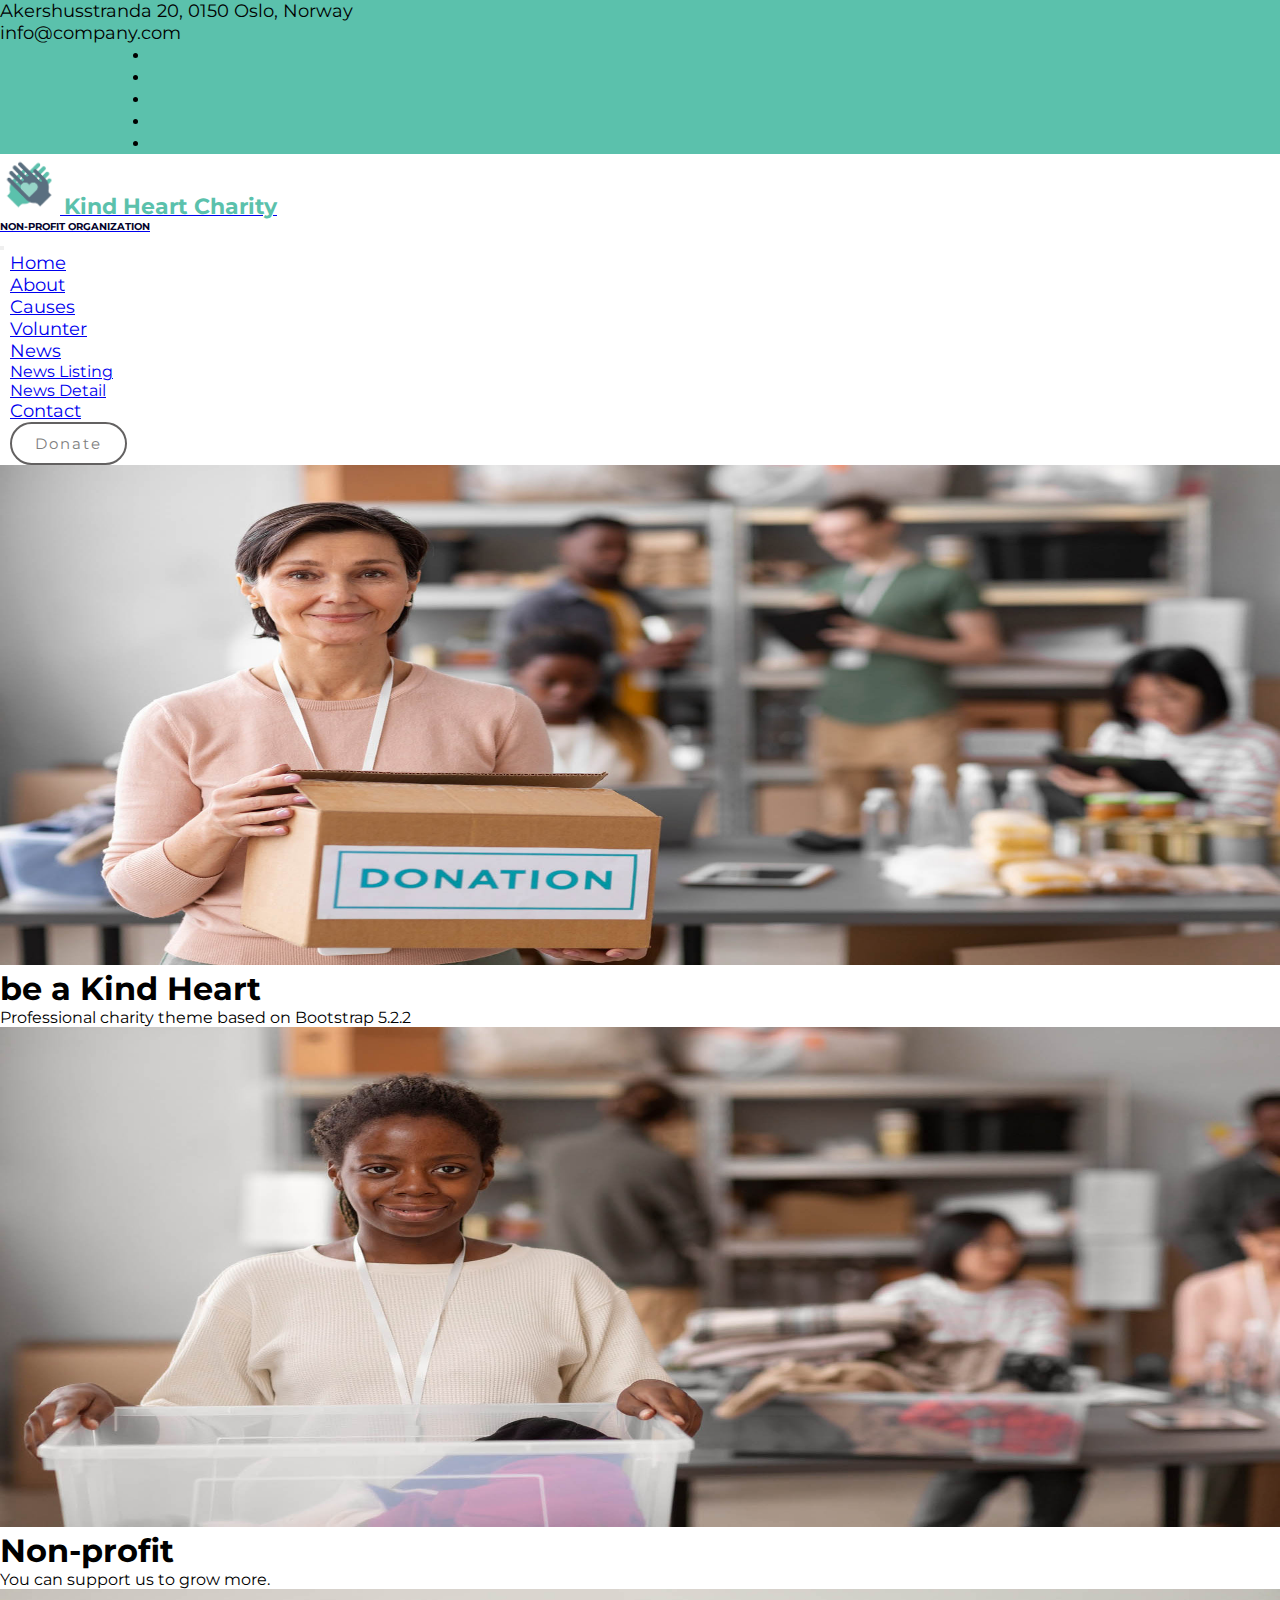
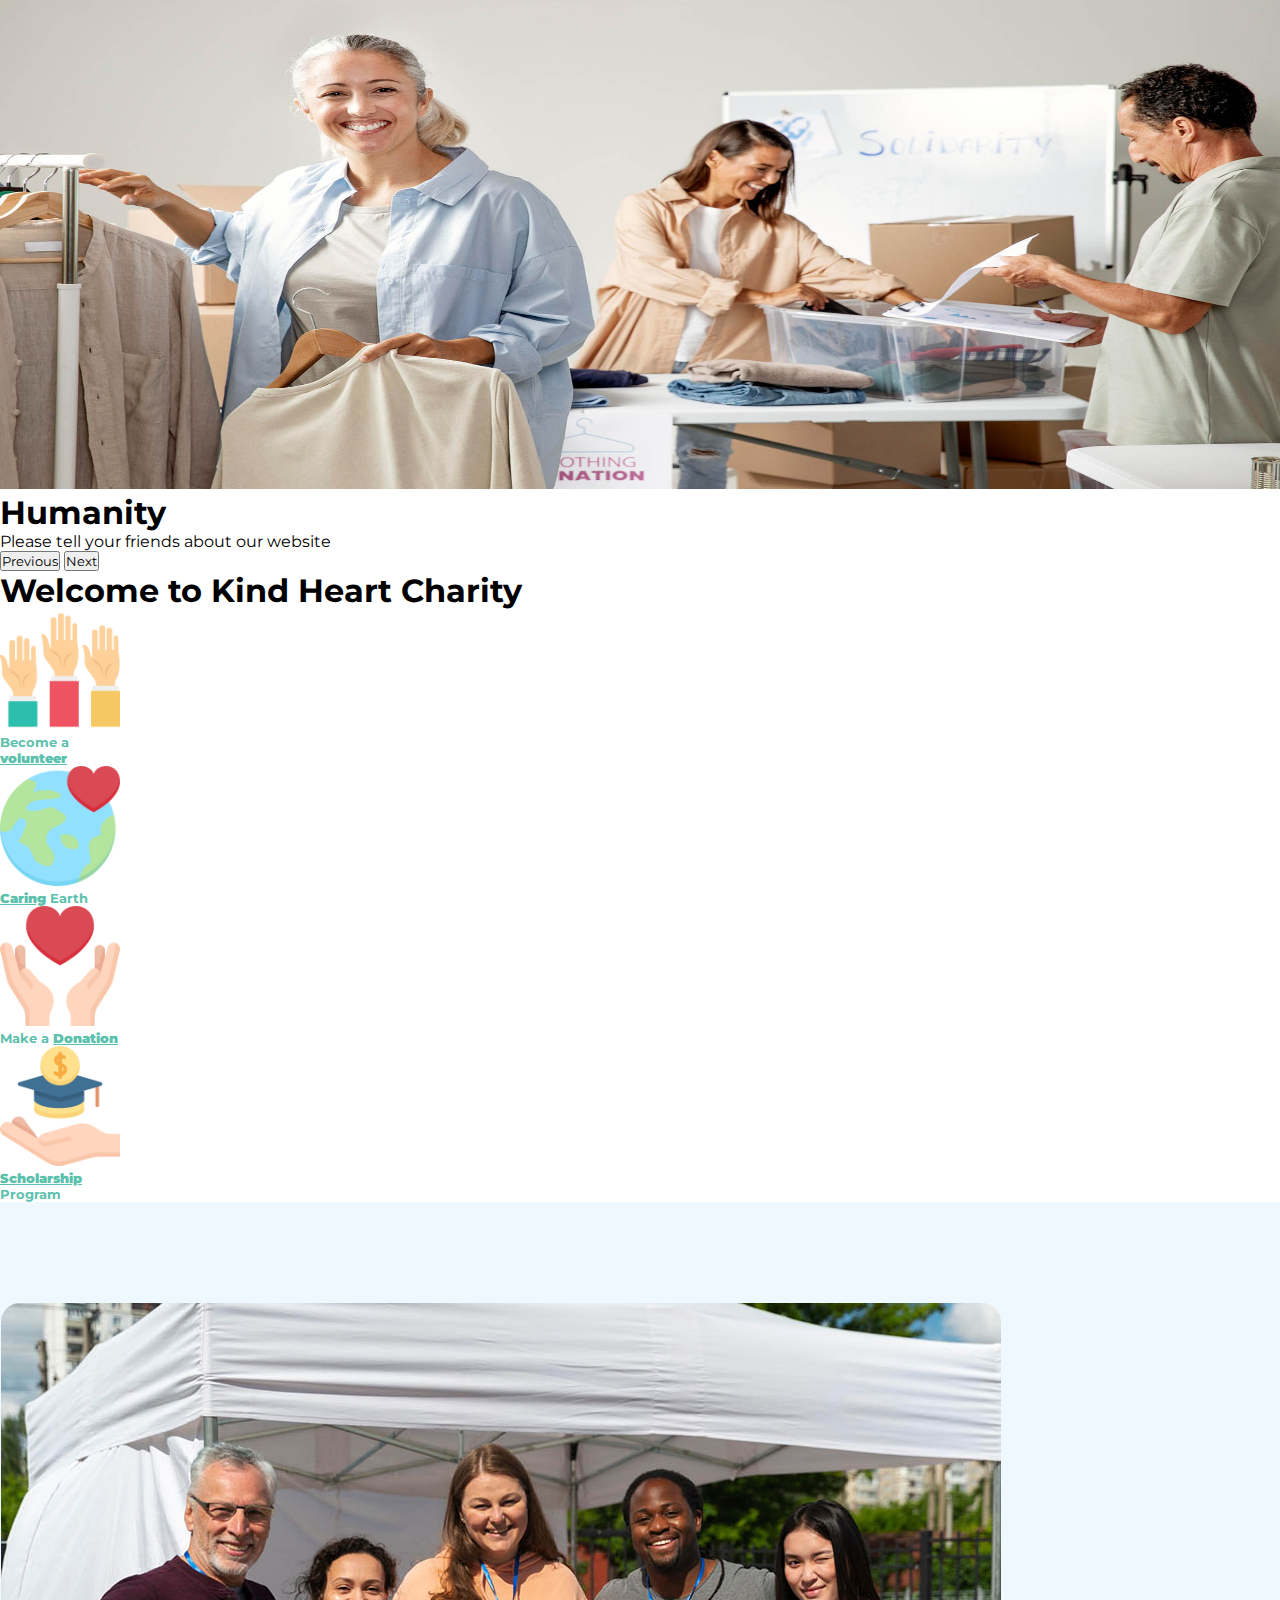
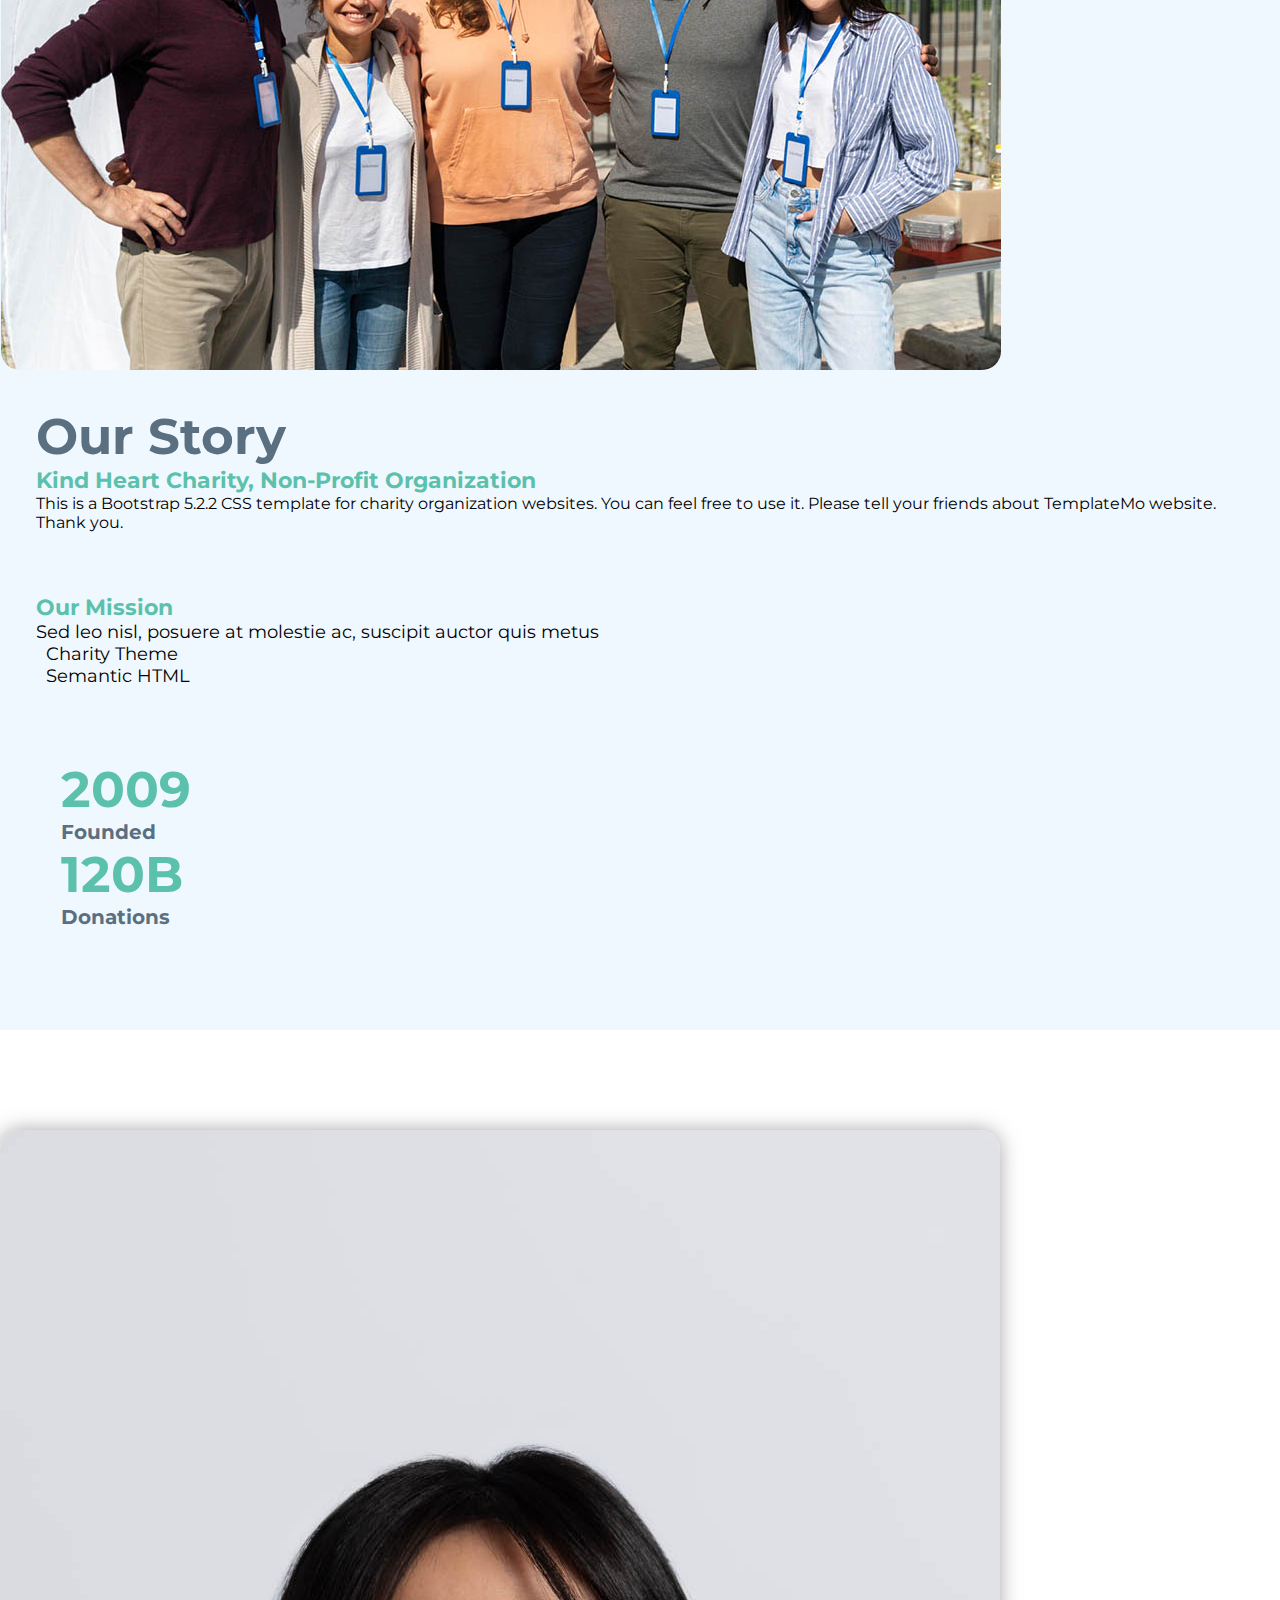
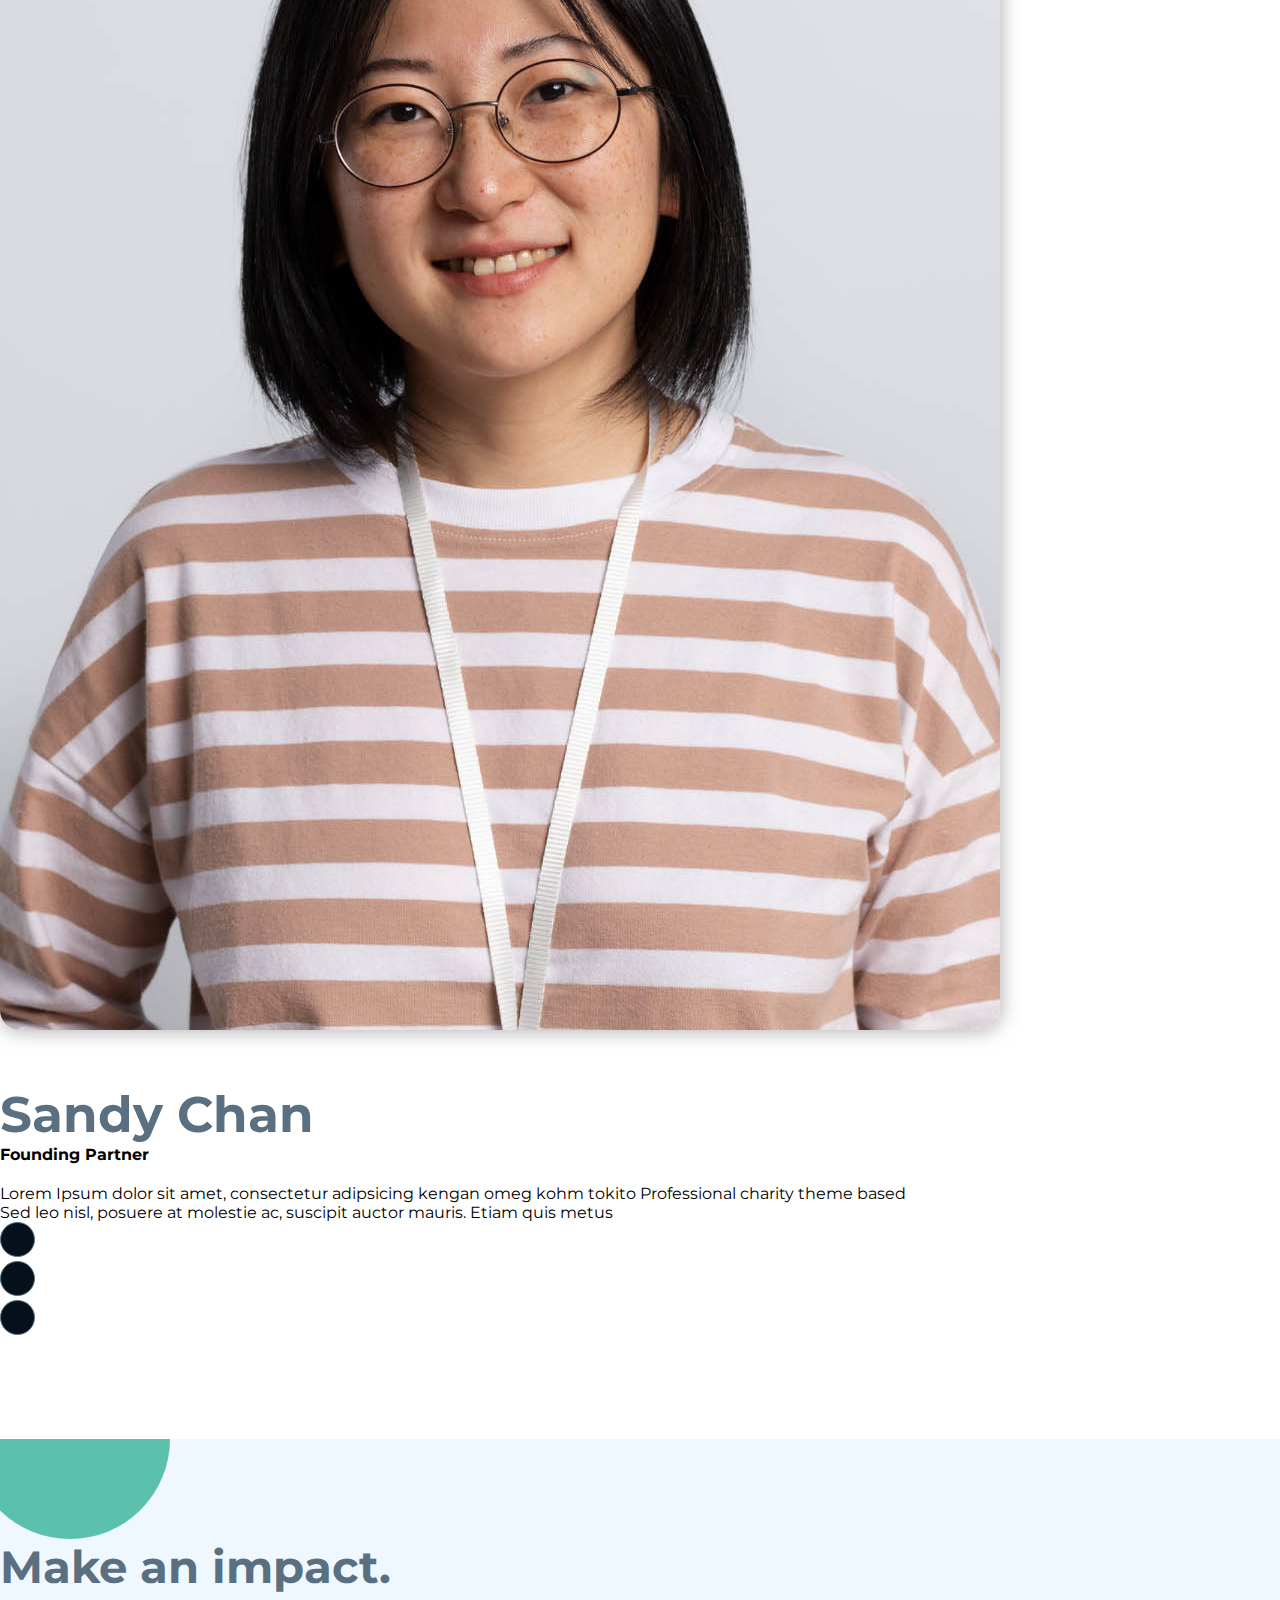
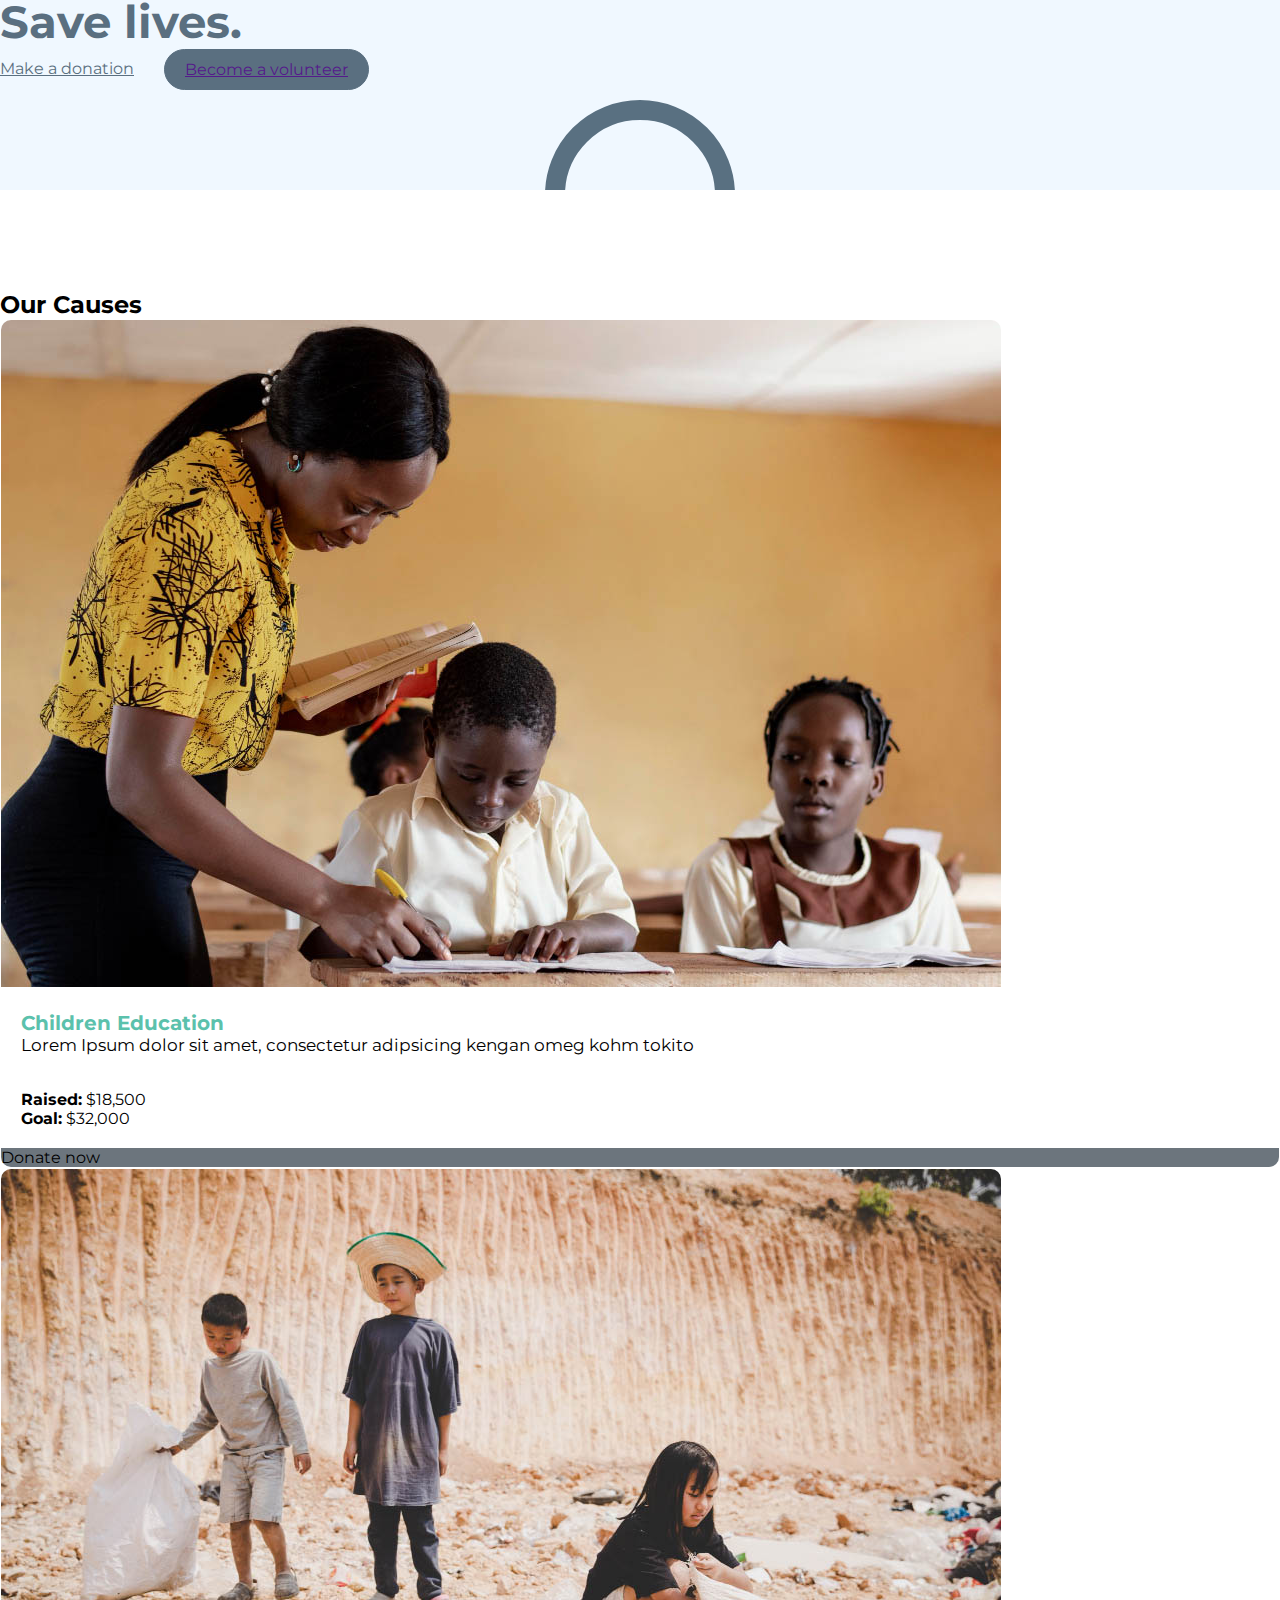
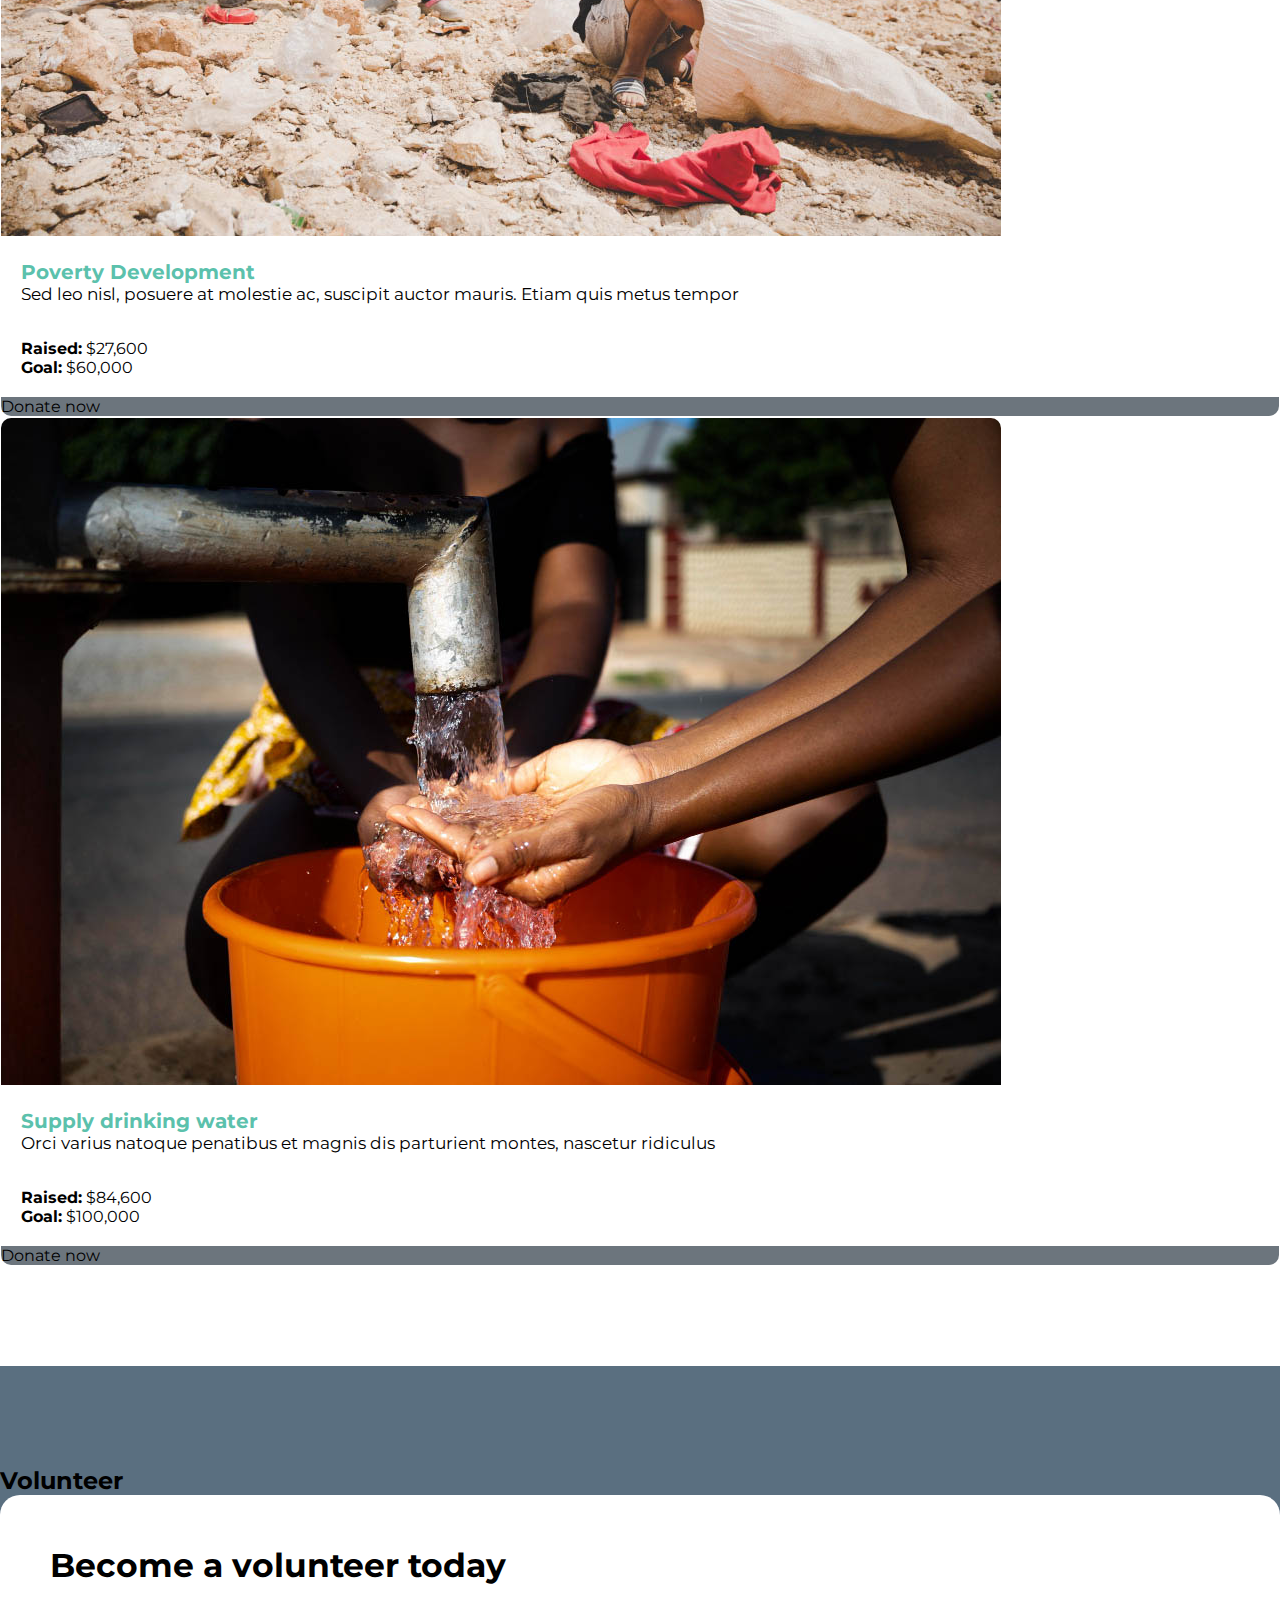
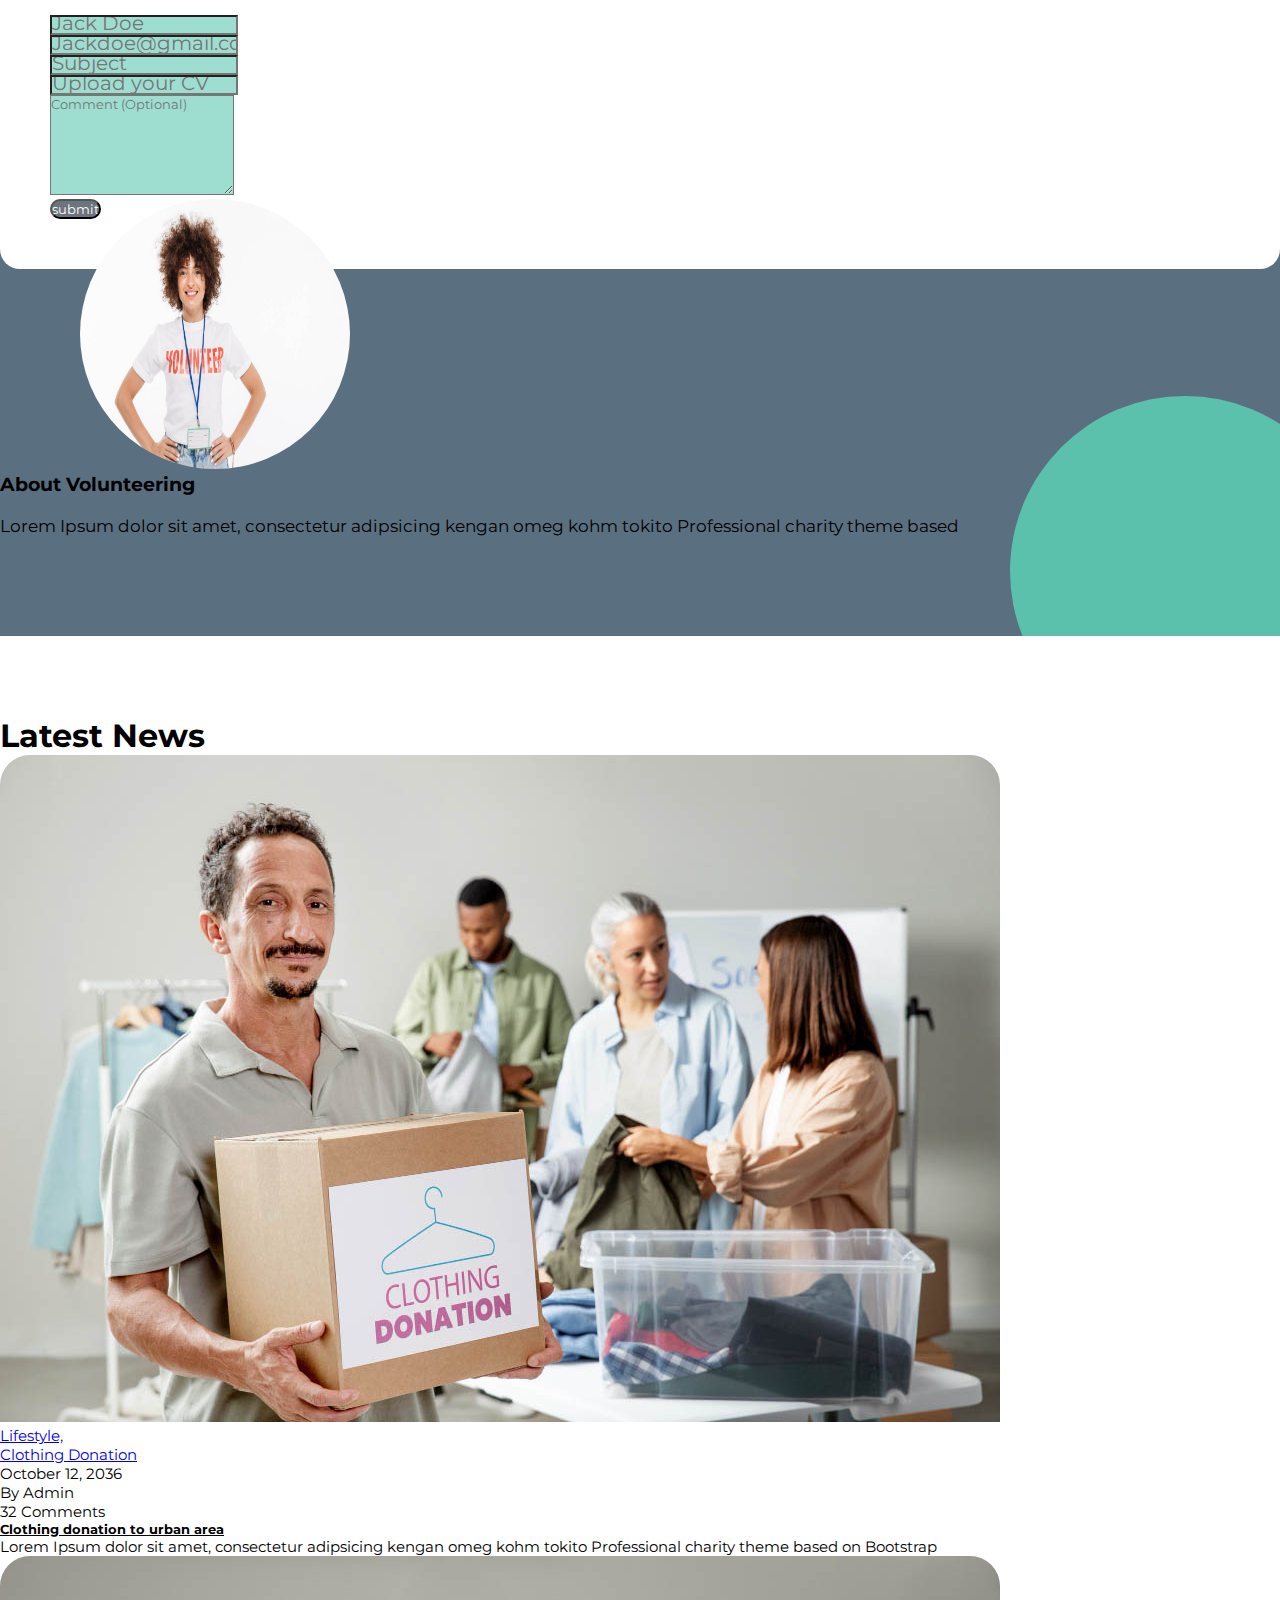
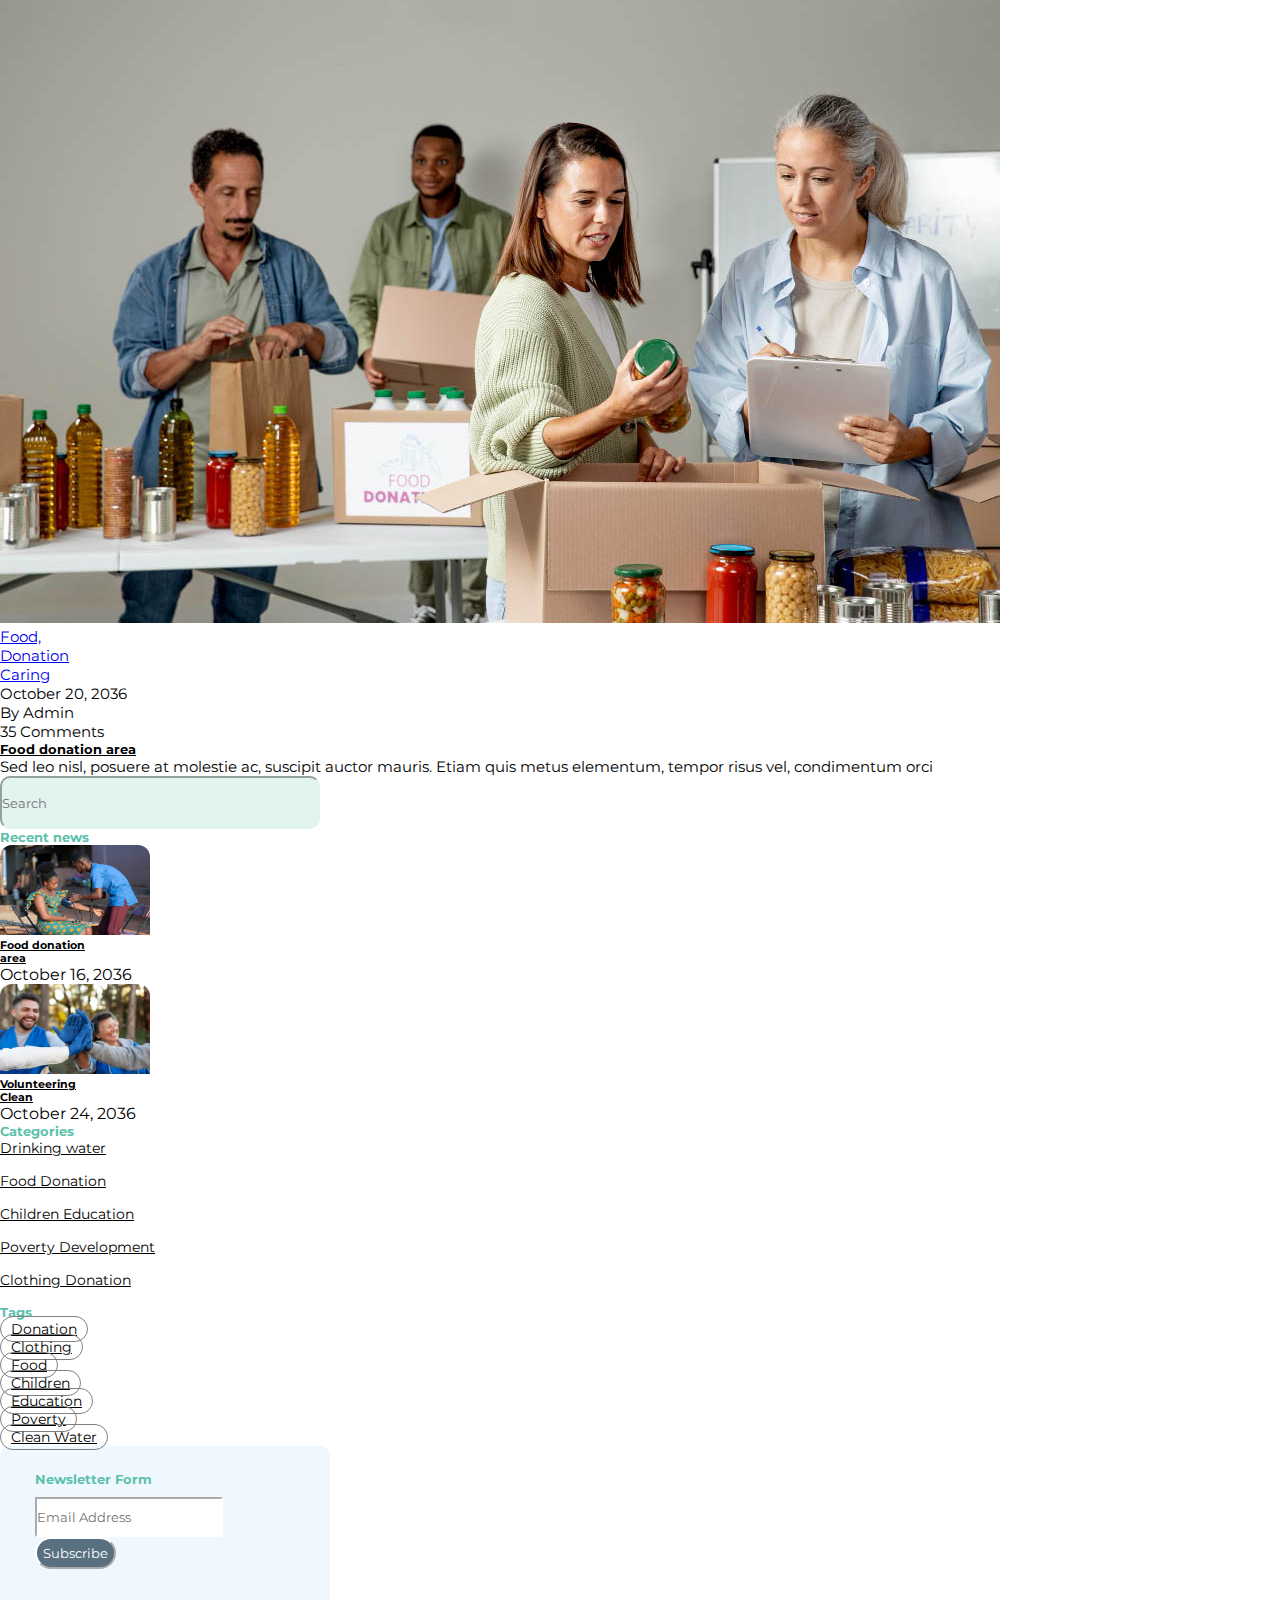
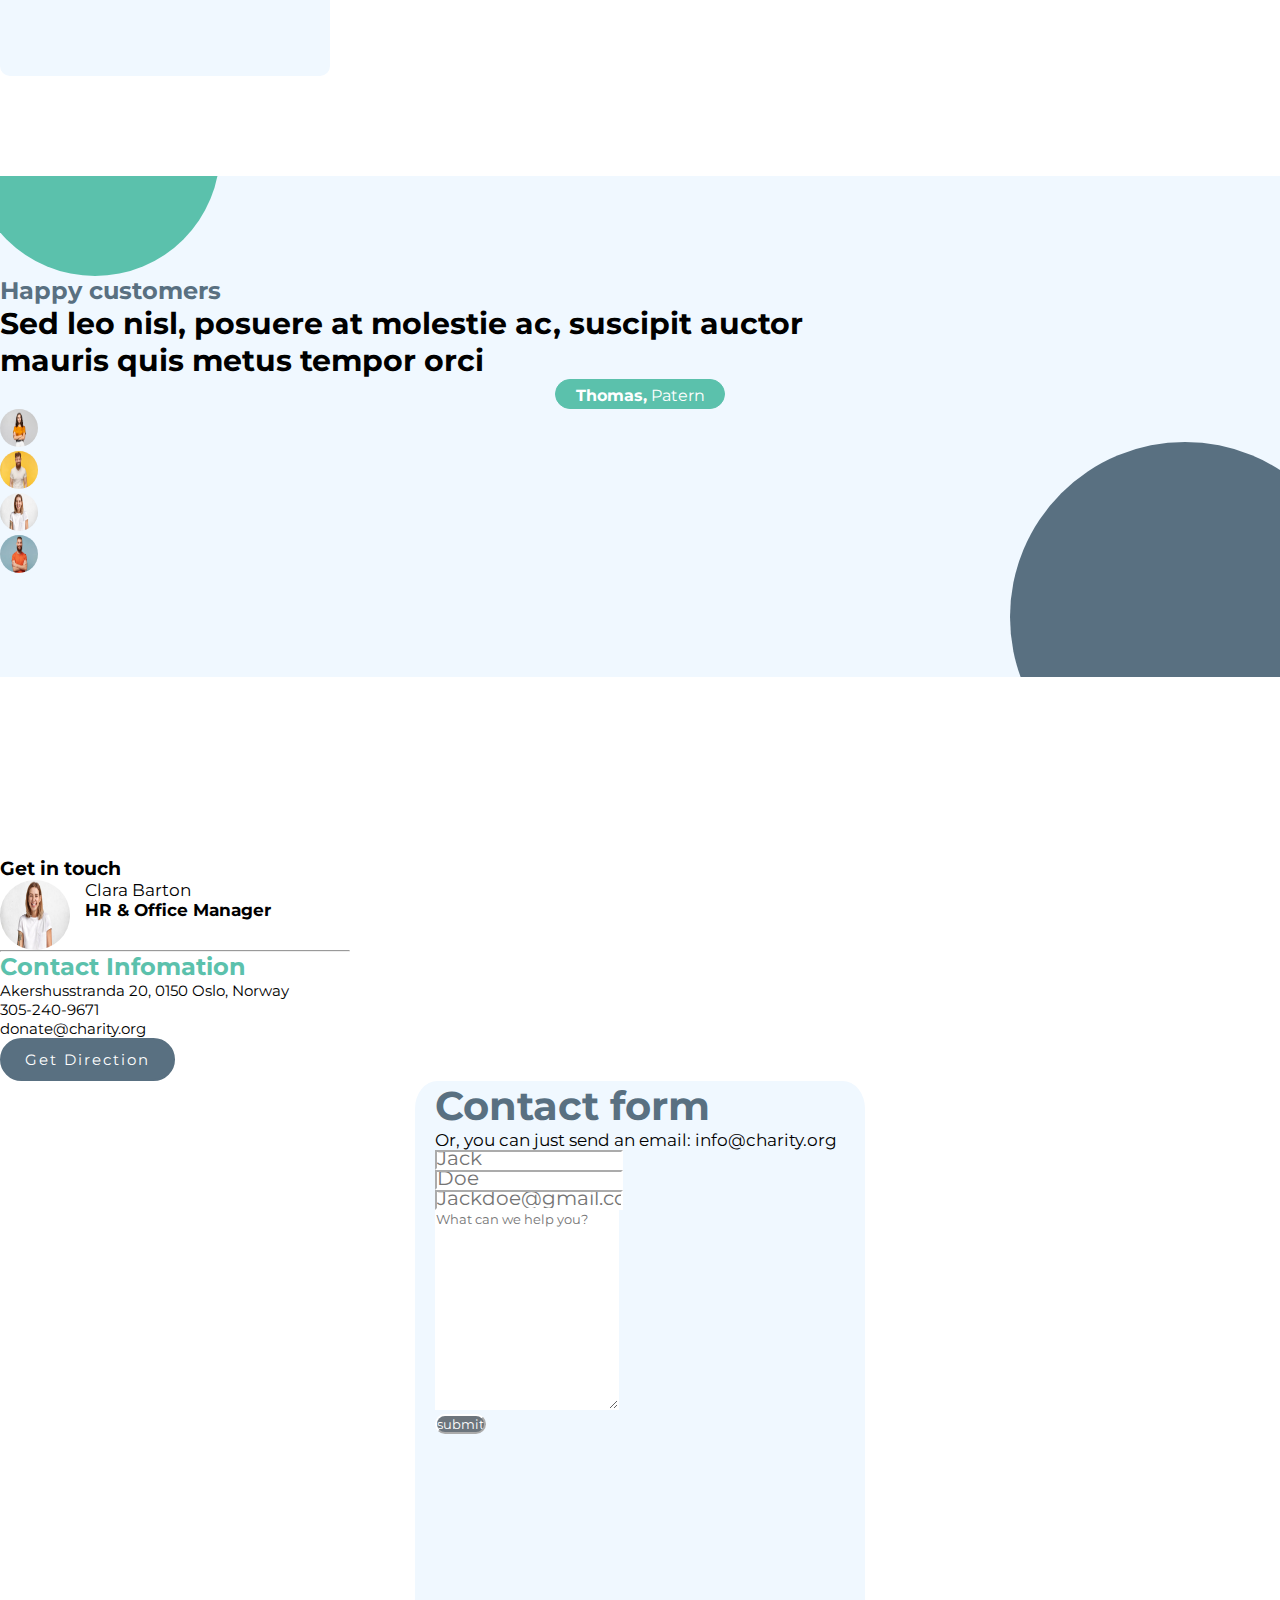
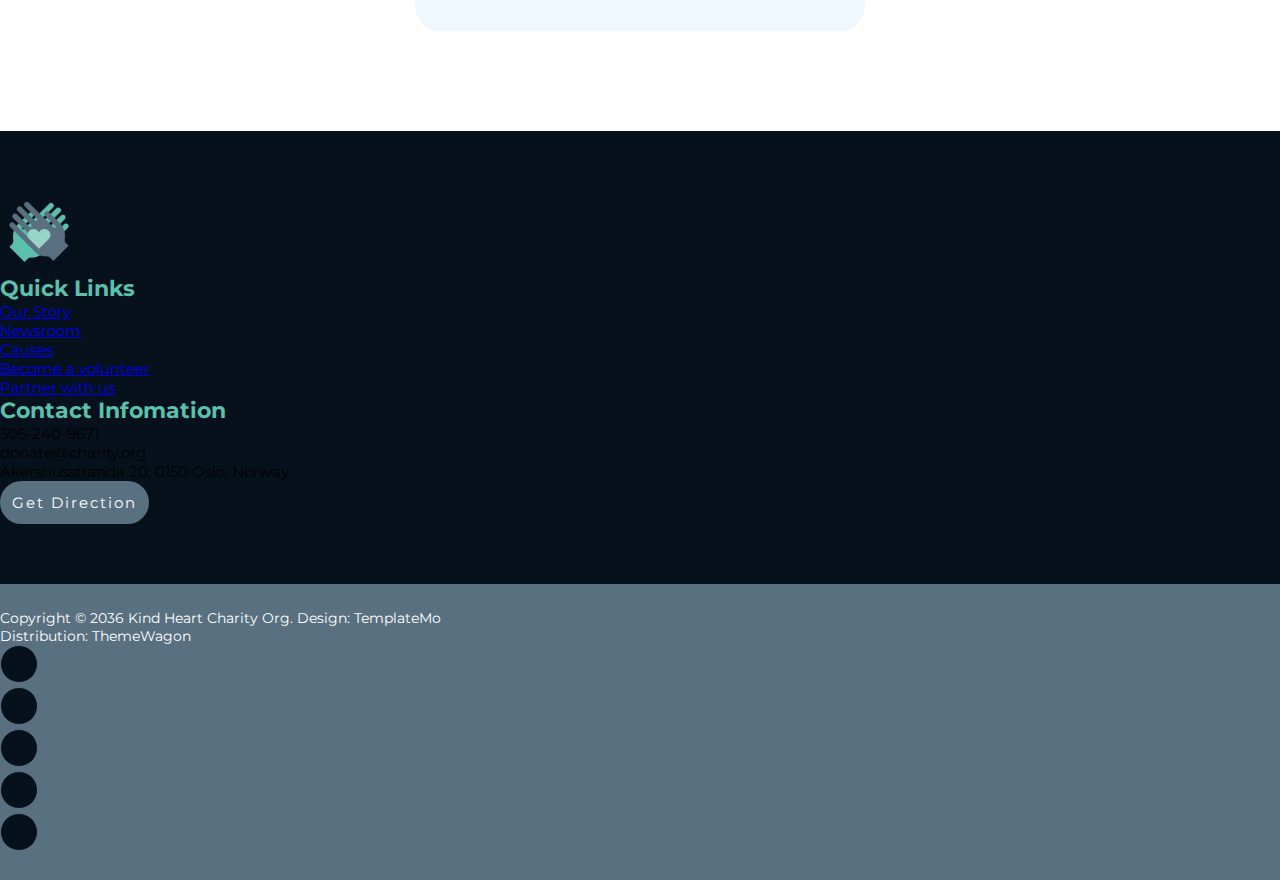
<file: index.html>
<!DOCTYPE html>
<html lang="en">

<head>
  <meta charset="UTF-8">
  <meta name="viewport" content="width=device-width, initial-scale=1.0">
  <title>Taches de validation en Bootstrap</title>
  <link rel="stylesheet" href="style.css">
  <link href="https://cdn.jsdelivr.net/npm/bootstrap@5.0.2/dist/css/bootstrap.min.css" rel="stylesheet"
    integrity="sha384-EVSTQN3/azprG1Anm3QDgpJLIm9Nao0Yz1ztcQTwFspd3yD65VohhpuuCOmLASjC" crossorigin="anonymous">

  <link rel="stylesheet" href="https://cdnjs.cloudflare.com/ajax/libs/font-awesome/6.5.1/css/all.min.css"
    integrity="sha512-DTOQO9RWCH3ppGqcWaEA1BIZOC6xxalwEsw9c2QQeAIftl+Vegovlnee1c9QX4TctnWMn13TZye+giMm8e2LwA=="
    crossorigin="anonymous" referrerpolicy="no-referrer" />

</head>

<body>
  <header>
    <div class="container text-center">
      <div class="row pt-2">
        <div
          class="col-lg-8 d-lg-flex flex-lg-row gap-lg-3  col-sm-12 d-sm-flex flex-sm-column g-0 align-items-sm-start">
          <p class=" text-white"><i class="fa-solid fa-location-dot"></i> Akershusstranda 20, 0150 Oslo, Norway</p>
          <p class=" text-white"><i class="fa-solid fa-envelope"></i> info@company.com</p>
        </div>
        <div class="col-lg-4 d-lg-flex  gx-lg-5  col-12  d-none">
          <ul class="list-unstyled d-lg-flex  justify-content-lg-end gap-lg-3">
            <li><a href="index.html"><i class="fa-brands fa-twitter" style="color: #ffffff;"></i></a></li>
            <li><a href="index.html"><i class="fa-brands fa-facebook" style="color: #ffffff;"></i></a></li>
            <li><a href="index.html"><i class="fa-brands fa-instagram" style="color: #ffffff;"></i></a></li>
            <li><a href="index.html"><i class="fa-brands fa-youtube" style="color: #ffffff;"></i></a></li>
            <li><a href="index.html"><i class="fa-brands fa-whatsapp" style="color: #ffffff;"></i></a></li>
          </ul>
        </div>
      </div>
    </div>
  </header>
  <!----------------------------------- Navbar --------------------------->
  <nav class="navbar navbar-expand-lg sticky-top navbar-light bg-light  shadow-lg mb-5 bg-body">
    <div class="container">
      <a class="navbar-brand d-flex flex-lg-row" href="#">
        <img src="images/logormv.png" alt="" class="img">
        <span class="">
          <strong class=""> Kind Heart Charity</strong> <br>
          <p>NON-PROFIT ORGANIZATION</p>
        </span>
      </a>
      <button class="navbar-toggler" type="button" data-bs-toggle="collapse" data-bs-target="#navbarSupportedContent"
        aria-controls="navbarSupportedContent" aria-expanded="false" aria-label="Toggle navigation">
        <span class="navbar-toggler-icon"></span>
      </button>
      <div class="collapse navbar-collapse justify-content-end" id="navbarSupportedContent">
        <ul class="navbar-nav ms-auto mb-2 mb-lg-0">
          <li class="nav-item">
            <a class="nav-link active" id="active" aria-current="page" href="#home">Home</a>
          </li>
          <li class="nav-item">
            <a class="nav-link" href="#about">About</a>
          </li>
          <li class="nav-item">
            <a class="nav-link" href="#causes">Causes</a>
          </li>
          <li class="nav-item">
            <a class="nav-link" href="#volunter">Volunter</a>
          </li>
          <li class="nav-item dropdown">
            <a class="nav-link dropdown-toggle" href="#" id="navbarDropdown" role="button" data-bs-toggle="dropdown"
              aria-expanded="false">
              News
            </a>
            <ul class="dropdown-menu" aria-labelledby="navbarDropdown">
              <li><a class="dropdown-item" href="#">News Listing</a></li>
              <li><a class="dropdown-item" href="#">News Detail</a></li>
            </ul>
          </li>
          <li class="nav-item">
            <a class="nav-link" href="#contact">Contact</a>
          </li>
          <li class="nav-item">
            <a href="" type="button" class="main-btn">Donate</a>
          </li>
        </ul>
      </div>
    </div>
  </nav>
  <!----------------------------------- Home --------------------------->
  <section id="home">
    <div class="container-fluid">
      <div class="row">
        <div class="col-lg-12 col-12 p-0">
          <div id="carouselExampleControls" class="carousel slide carousel-fade" data-bs-ride="carousel">
            <div class="carousel-inner">
              <div class="carousel-item active">
                <img src="images/home/grd mere.jpg" class="d-block carousel-img w-100 h-100" alt="...">
                <div class="carousel-caption d-flex flex-column justify-content-end text-end">
                  <h1 class="text-secondary">be a Kind Heart</h1>
                  <p class="text-light">Professional charity theme based on Bootstrap 5.2.2</p>
                </div>
              </div>
              <div class="carousel-item">
                <img src="images/home/smallegirl.jpg" class="d-block carousel-img w-100 h-100" alt="...">
                <div class="carousel-caption  d-flex flex-column justify-content-end text-end">
                  <h1 class="text-secondary">Non-profit</h1>
                  <p>You can support us to grow more.</p>
                </div>
              </div>
              <div class="carousel-item">
                <img src="images/home/girl.jpg" class="d-block  carousel-img w-100 h-100" alt="...">
                <div class="carousel-caption d-flex flex-column justify-content-end text-end">
                  <h1 class="text-secondary">Humanity</h1>
                  <p>Please tell your friends about our website</p>
                </div>
              </div>
            </div>
            <button class="carousel-control-prev" type="button" data-bs-target="#carouselExampleControls"
              data-bs-slide="prev">
              <span class="carousel-control-prev-icon" aria-hidden="true"></span>
              <span class="visually-hidden">Previous</span>
            </button>
            <button class="carousel-control-next" type="button" data-bs-target="#carouselExampleControls"
              data-bs-slide="next">
              <span class="carousel-control-next-icon" aria-hidden="true"></span>
              <span class="visually-hidden">Next</span>
            </button>
          </div>
        </div>
      </div>
    </div>
    <div class="container">
      <div class="row">
        <div class="col-lg-12 col-12">
          <div class="title text-center py-5 text-secondary lh-5">
            <h1 class="fw-bold">Welcome to Kind Heart Charity</h1>
          </div>
        </div>
      </div>
      <div class="row pb-5 g-5">
        <div class="col-lg-3 col-12">
          <div class="card text-center w-100 h-100 p-3">
            <img src="images/home/volunter.png" class="card-img-top" alt="...">
            <div class="card-body">
              <h5 class="card-title">Become a <br> <strong><a href="donate.html"
                    class="text-decoration-none fw-bold">volunteer</a></strong></h5>
            </div>
          </div>
        </div>
        <div class="col-lg-3 col-12">
          <div class="card text-center w-100 h-100 p-3">
            <img src="images/home/caring.png" class="card-img-top" alt="...">
            <div class="card-body">
              <h5 class="card-title"><strong><a href="donate.html" class="text-decoration-none fw-bold">
                    Caring</a></strong> Earth</h5>
            </div>
          </div>
        </div>
        <div class="col-lg-3 col-12">
          <div class="card text-center w-100 h-100 p-3">
            <img src="images/home/donate.png" class="card-img-top" alt="...">
            <div class="card-body">
              <h5 class="card-title">Make a <strong><a href="donate.html"
                    class="text-decoration-none fw-bold">Donation</a></strong></h5>
            </div>
          </div>
        </div>
        <div class="col-lg-3 col-12">
          <div class="card text-center w-100 h-100 p-3">
            <img src="images/home/scholarship.png" class="card-img-top" alt="...">
            <div class="card-body">
              <h5 class="card-title"><strong><a href="donate.html" class="text-decoration-none fw-bold">Scholarship
                  </a></strong> <br> Program</h5>
            </div>
          </div>
        </div>
      </div>
    </div>
  </section>

  <!----------------------------------- About--------------------------->
  <section id="about">
    <div class="aboutstory">
      <div class="container">
        <div class="row g-5">
          <div class="col-lg-6 col-12">
            <div class="img">
              <img src="images/about/about-img.jpg" alt="" class="img-fluid">
            </div>
          </div>
          <div class="col-lg-6 col-12">
            <div class="contenu d-flex flex-column gap-3 g-5  text-align-start">
              <div class="part1 bg-white">
                <h1 class="part1title">Our Story</h1>
                <h3 class="part1subtitle">Kind Heart Charity, Non-Profit Organization</h3>
                <p class="part1para">This is a Bootstrap 5.2.2 CSS template for charity organization websites. You can
                  feel free to use it. Please tell your friends about TemplateMo website. Thank you.</p>
              </div>
              <div class="part2 d-lg-flex flex-lg-row d-sm-flex flex-sm-column  gap-lg-3 ">
                <div class="part2first bg-white ">
                  <h3 class="part1subtitle">Our Mission</h3>
                  <p class="part2para"> Sed leo nisl, posuere at molestie ac, suscipit auctor quis metus</p>
                  <p class="part2para"><i class="fa-regular fa-circle-check" style="color: #9cdae2;"></i> &nbsp; Charity
                    Theme</p>
                  <p class="part2para d-sm-block"><i class="fa-regular fa-circle-check" style="color: #9cdae2;"></i>
                    &nbsp; Semantic
                    HTML</p>
                </div>
                <div class="part2second bg-white mt-xs-5">
                  <div class="datedonation">
                    <div class="datedonation1">
                      <h1>2009</h1>
                      <p>Founded</p>
                    </div>
                    <div class="datedonation2">
                      <h1>120B</h1>
                      <p>Donations</p>
                    </div>
                  </div>
                </div>
              </div>
            </div>
          </div>
        </div>
      </div>
    </div>
    <div class="aboutfounder">
      <div class="container">
        <div class="row gx-lg-5 g-0">
          <div class="col-lg-4 col-12 offset-lg-2">
            <div class="img">
              <img src="images/about/portrait.jpg" alt="" class="img-fluid">
            </div>
          </div>
          <div class="col-lg-6 col-12">
            <div class="containfounder me-lg-5">
              <div class="describefounder">
                <h2>Sandy Chan</h2>
                <h5>Founding Partner</h5>
              </div>
              <p>Lorem Ipsum dolor sit amet, consectetur adipsicing kengan omeg kohm tokito Professional charity theme
                based</p>
              <p>Sed leo nisl, posuere at molestie ac, suscipit auctor mauris. Etiam quis metus</p>
              <div class="social-icon">
                <ul class="list-unstyled d-flex  justify-content-lg-start gap-3">
                  <li class="">
                    <a href="index.html"><i class="fa-brands fa-twitter"></i></a>
                  </li>
                  <li>
                    <a href="index.html"><i class="fa-brands fa-facebook"></i></a>
                  </li>
                  <li>
                    <a href="index.html"><i class="fa-brands fa-instagram"></i></a>
                  </li>
                </ul>
              </div>
            </div>
          </div>
        </div>
      </div>
    </div>
    <div class="aboutmake">
      <div class="psdelemtbefore"></div>
      <div class="container">
        <div class="row">
          <div class="col-lg-5 col-12 offset-lg-1">
            <h2>Make an impact. <br> Save lives.</h2>
          </div>
          <div class="col-lg-6 col-12">
            <div class="paraboutmake">
              <p> <a href="" class="text-decoration-none" id="colordonate">Make a donation</a></p>
              <p id="round"><a href="" class="text-decoration-none text-white">Become a volunteer </a></p>
            </div>
          </div>
        </div>
      </div>
      <div></div>
    </div>
  </section>

  <!----------------------------------- Causes --------------------------->
  <section id="causes">
    <div class="container">
      <div class="row g-4">
        <h2 class="text-center mb-5 fs-1 fw-bold">Our Causes</h2>
        <div class="col-lg-4 col-12">
          <div class="card">
            <img src="images/causes/children.jpg" alt="" class="card-img-top  img-fluid">
            <div class="card-body">
              <h5 class="card-title text-align-start">Children Education</h5>
              <p class="card-text text-align-start">Lorem Ipsum dolor sit amet, consectetur adipsicing kengan omeg kohm
                tokito</p>
              <div class="progress">
                <div class="progress-bar" role="progressbar" style="width: 75%" aria-valuenow="75" aria-valuemin="0"
                  aria-valuemax="100"></div>
              </div>
              <div class="paraprogress d-flex flex-row justify-content-between">
                <p><strong>Raised:</strong> $18,500</p>
                <p><strong>Goal:</strong> $32,000</p>
              </div>
            </div>
            <div class="card-footer text-white text-center">
              Donate now
            </div>
          </div>
        </div>
        <div class="col-lg-4 col-12">
          <div class="card">
            <img src="images/causes/poverty.jpg" alt="" class="card-img-top  img-fluid">
            <div class="card-body">
              <h5 class="card-title text-align-start">Poverty Development</h5>
              <p class="card-text text-align-start">Sed leo nisl, posuere at molestie ac, suscipit auctor mauris. Etiam
                quis metus tempor</p>
              <div class="progress">
                <div class="progress-bar" role="progressbar" style="width: 75%" aria-valuenow="75" aria-valuemin="0"
                  aria-valuemax="100"></div>
              </div>
              <div class="paraprogress d-flex flex-row justify-content-between">
                <p><strong>Raised:</strong> $27,600</p>
                <p><strong>Goal:</strong> $60,000</p>
              </div>
            </div>
            <div class="card-footer text-white text-center">
              Donate now
            </div>
          </div>
        </div>
        <div class="col-lg-4 col-12">
          <div class="card">
            <img src="images/causes/water.jpg" alt="" class="card-img-top  img-fluid">
            <div class="card-body">
              <h5 class="card-title text-align-start">Supply drinking water</h5>
              <p class="card-text text-align-start">Orci varius natoque penatibus et magnis dis parturient montes,
                nascetur ridiculus</p>
              <div class="progress">
                <div class="progress-bar" role="progressbar" style="width: 75%" aria-valuenow="75" aria-valuemin="0"
                  aria-valuemax="100"></div>
              </div>
              <div class="paraprogress d-flex flex-row justify-content-between">
                <p><strong>Raised:</strong> $84,600</p>
                <p><strong>Goal:</strong> $100,000</p>
              </div>
            </div>
            <div class="card-footer text-white text-center">
              Donate now
            </div>
          </div>
        </div>
      </div>
    </div>
  </section>

  <!----------------------------------- Volunteer --------------------------->
  <section id="volunteer">
    <div class="container">
      <div class="row g-3">
        <h2 class="text-align-start text-white fw-bold">Volunteer</h2>
        <div class="col-lg-6 col-12">
          <div class="volunteerform">
            <h4 class="text-dark">Become a volunteer today</h4>
            <div class="item d-flex flex-row gap-4 justify-content-between mb-3">
              <div class="items">
                <input type="text" placeholder="Jack Doe" class="form-control">
              </div>
              <div class="items">
                <input type="email" placeholder="Jackdoe@gmail.com" class="form-control">
              </div>
            </div>
            <div class="items d-flex flex-row gap-4 justify-content-between mb-3">
              <div class="items">
                <input type="text" placeholder="Subject" class="form-control">
              </div>
              <div class="items">
                <input type="text" id="files" name="files" placeholder="Upload your CV" class="form-control">
              </div>
            </div>
            <div class="items mb-3">
              <textarea class="form-control" id="exampleFormControlTextarea1"
                placeholder="Comment (Optional)"></textarea>
            </div>
            <div class="items mb-3">
              <input type="button" value="submit" class="form-control">
            </div>
          </div>
        </div>
        <div class="col-lg-5 offset-1 col-12  volunteerportrait">
          <div class="imgvolunteer">
            <img src="images/volunteer/volunteer.jpg" class="" alt="...">
          </div>
          <div class="paravolunteer text-center mt-4">
            <h3 class="text-white fs-4 fw-bold">About Volunteering</h3>
            <p class="text-white">Lorem Ipsum dolor sit amet, consectetur adipsicing kengan omeg kohm tokito
              Professional charity theme based</p>
          </div>
        </div>
      </div>
    </div>
  </section>

  <!----------------------------------- News --------------------------->
  <section id="news">
    <div class="container">
      <div class="firstpartnews">
        <h1 class="text-secondary fw-bold mb-5">Latest News</h1>
        <div class="row g-5">
          <div class="col-lg-7 col-12">
            <div class="subpart1">
              <div class="card">
                <a href="news-details.html"><img src="images/news/clothing-donations.jpg" alt="" class="img-fluid">
                </a>
                <div class="card-footer text-muted py-1 bg-secondary">
                  <ul class="d-flex flex-row gap-1 list-unstyled">
                    <li><a href="index.html" class="text-decoration-none text-white">Lifestyle,</a></li>
                    <li><a href="index.html" class="text-decoration-none text-white">Clothing Donation</a></li>
                  </ul>
                </div>
              </div>
              <div class="list pt-3">
                <ul class="list-unstyled d-flex flex-row  gap-4">
                  <li><i class="fa-solid fa-calendar me-2"></i>October 12, 2036</li>
                  <li><i class="fa-solid fa-user me-2"></i>By Admin</li>
                  <li><i class="fa-solid fa-comment me-2"></i> 32 Comments</li>
                </ul>
                <h5><a href="" class="text-decoration-none">Clothing donation to urban area</a></h5>
                <p>Lorem Ipsum dolor sit amet, consectetur adipsicing kengan omeg kohm tokito Professional charity theme
                  based on Bootstrap</p>
              </div>
            </div>
            <div class="subpart1 mt-5">
              <div class="card">
                <a href="news-details.html"><img src="images/news/foodstuff.jpg" alt="" class="img-fluid">
                </a>
                <div class="card-footer text-muted py-1 bg-secondary">
                  <ul class="d-flex flex-row gap-1 list-unstyled">
                    <li><a href="index.html" class="text-decoration-none text-white">Food,</a></li>
                    <li><a href="index.html" class="text-decoration-none text-white">Donation</a></li>
                    <li><a href="index.html" class="text-decoration-none text-white">Caring</a></li>
                  </ul>
                </div>
              </div>
              <div class="list pt-3">
                <ul class="list-unstyled d-flex flex-row  gap-4">
                  <li><i class="fa-solid fa-calendar me-2"></i>October 20, 2036</li>
                  <li><i class="fa-solid fa-user me-2"></i>By Admin</li>
                  <li><i class="fa-solid fa-comment me-2"></i> 35 Comments</li>
                </ul>
                <h5><a href="" class="text-decoration-none">Food donation area</a></h5>
                <p>Sed leo nisl, posuere at molestie ac, suscipit auctor mauris. Etiam quis metus elementum, tempor
                  risus vel, condimentum orci</p>
              </div>
            </div>
          </div>
          <div class="col-lg-5 col-12">
            <div class="part1">
              <input type="search" class="form-control" placeholder="Search" aria-label="Username"
                aria-describedby="basic-addon1">
              <i class="fa-solid fa-magnifying-glass"></i>
            </div>
            <div class="part2">
              <h5 class="mt-5 mb-3">Recent news</h5>
              <div class="content d-flex flex-column gap-4">
                <div class="sect d-flex flex-row gap-3">
                  <img src="images/news/doctor.jpg" alt="">
                  <div class="paracontent">
                    <h6><a href="news-detail.html" class="text-decoration-none fw-bold">Food donation <br> area</a></h6>
                    <p><i class="fa-solid fa-calendar me-2"></i>October 16, 2036</p>
                  </div>
                </div>
                <div class="sect d-flex flex-row gap-3">
                  <img src="images/news/clean.jpg" alt="">
                  <div class="paracontent">
                    <h6><a href="news-detail.html" class="text-decoration-none fw-bold">Volunteering <br> Clean</a></h6>
                    <p><i class="fa-solid fa-calendar me-2"></i>October 24, 2036</p>
                  </div>
                </div>
              </div>
            </div>
            <div class="part3">
              <h5 class="mt-5 mb-3">Categories</h5>
              <ul class="list-unstyled ">
                <li class="d-flex flex-row"><a href="index.html" class="text-decoration-none">Drinking water</a>
                  <p class="ms-1 mt-1 bg-secondary ">20</p>
                </li>
                <li class="d-flex flex-row"><a href="index.html" class="text-decoration-none">Food Donation</a>
                  <p class="ms-1 mt-1 bg-secondary ">30</p>
                </li>
                <li class="d-flex flex-row"><a href="index.html" class="text-decoration-none">Children Education</a>
                  <p class="ms-1 mt-1 bg-secondary ">10</p>
                </li>
                <li class="d-flex flex-row"><a href="index.html" class="text-decoration-none">Poverty Development</a>
                  <p class="ms-1 mt-1 bg-secondary ">15</p>
                </li>
                <li class="d-flex flex-row"><a href="index.html" class="text-decoration-none">Clothing Donation</a>
                  <p class="ms-1 mt-1 bg-secondary ">20</p>
                </li>

              </ul>
            </div>
            <div class="part4">
              <h5 class="mt-5 mb-3">Tags</h5>
              <ul class="list-unstyled d-flex flex-row gap-2">
                <li><a href="index.html" class="text-decoration-none">Donation</a></li>
                <li><a href="index.html" class="text-decoration-none">Clothing</a></li>
                <li><a href="index.html" class="text-decoration-none">Food</a></li>
              </ul>
              <ul class="list-unstyled d-flex flex-row gap-2">
                <li><a href="index.html" class="text-decoration-none">Children</a></li>
                <li><a href="index.html" class="text-decoration-none">Education</a></li>
                <li><a href="index.html" class="text-decoration-none">Poverty</a></li>
              </ul>
              <ul class="list-unstyled d-flex flex-row ">
                <li><a href="index.html" class="text-decoration-none">Clean Water</a></li>
              </ul>
            </div>
            <div class="part5">
              <form action="">
                <h5 class=" mb-3 text-align-start">Newsletter Form</h5>
                <div class="mb-3">
                  <input type="email" class="form-control" id="exampleFormControlInput1" placeholder="Email Address">
                </div>
                <div class="mb-3 pb-2">
                  <input type="button" class="form-control" id="exampleFormControlInput1" placeholder="Email Address"
                    value="Subscribe">
                </div>
              </form>
            </div>
          </div>
        </div>
      </div>
    </div>

    <div class="secondpartnews">
      <div class="container">
        <div class="row text-center">
          <h2 class="text-center fw-bold mb-4">Happy customers</h2>
          <div class="col-lg-12 col-12">
            <p class="paraquote text-center"><i class="fa-solid fa-quote-left"></i> Sed leo nisl, posuere at molestie ac, suscipit auctor <br> mauris quis
              metus tempor orci <i class="fa-solid fa-quote-right"></i></p>
              <p class="round text-center"> <strong>Thomas,</strong> Patern </p>
              <div class="social-icon">
                <ul class="list-unstyled d-flex  justify-content-center my-3 gap-3">
                  <li class="">
                   <img src="images/news/1.jpg" alt="">
                  </li>
                  <li>
                    <img src="images/news/2.jpg" alt="">
                  </li>
                  <li>
                    <img src="images/news/3.jpg" alt="">
                  </li>
                  <li>
                    <img src="images/news/4.jpg" alt="">
                  </li>
                </ul>
              </div>
          </div>
        </div>
      </div>
    </div>

  </section>

  <!----------------------------------- Contact --------------------------->
  <section id="contact">
    <div class="container">
      <div class="row g-5">
        <div class="col-lg-5 offset-1 col-12">
          <div class="part1">
            <div class="title">
              <h3 class="text-secondary fw-bold mb-3">Get in touch</h3>
            </div>
            <div class="manager">
              <img src="images/contact/contact.jpg" alt="">
              <div class="paraclara">
                <p>Clara Barton <br> <strong>HR & Office Manager</strong></p>
              </div>
            </div>
            <hr>
            <h2 class="fs-5 fw-bold "> Contact Infomation</h2>
            <p class="no"><i class="fa-solid fa-location-dot me-1"></i> Akershusstranda 20, 0150 Oslo, Norway</p>
            <p class="no"><i class="fa-solid fa-phone me-1"></i> 305-240-9671</p>
            <p class="no"><i class="fa-solid fa-envelope me-1 "></i> donate@charity.org</p>
            <div class="buttondirection">
              <a href="" type="button" class="main-btn text-white fw-bold">Get Direction</a>
            </div>

          </div>
        </div>
        <div class="col-lg-6 col-12">
          <div class="contactform">
            <form action="">
              <h3 class="pt-4">Contact form</h3>
              <p class="d-flex flex-row">Or, you can just send an email: info@charity.org</p>
              <div class="item d-flex flex-row gap-4 justify-content-between mb-3">
                <div class="items">
                  <input type="text" placeholder="Jack" class="form-control">
                </div>
                <div class="items">
                  <input type="email" placeholder="Doe" class="form-control">
                </div>
              </div>
              <div class="items mb-3">
                <input type="email" placeholder="Jackdoe@gmail.com" class="form-control">
              </div>
              <div class="items mb-3">
                <textarea class="form-control" id="exampleFormControlTextarea1"
                  placeholder="What can we help you?"></textarea>
              </div>
              <div class="items mb-3">
                <input type="button" value="submit" class="form-control">
              </div>
            </form>
          </div>
        </div>
      </div>
    </div>
  </section>

  <!----------------------------------- Footer --------------------------->
  <section id="footer">
    <div class="firstpart">
      <div class="container">
        <div class="row g-3">
          <div class="col-lg-4 col-12">
            <div class="imgfooter">
              <img src="images/logormv.png" alt="">
            </div>
          </div>
          <div class="col-lg-4 col-12">
            <h6>Quick Links</h6>
            <div class="divcontain d-flex flex-row">
              <ul class="list-unstyled ">
                <li><a href="index.html" class="text-decoration-none text-white">Our Story</a></li>
                <li><a href="index.html" class="text-decoration-none text-white">Newsroom</a></li>
                <li><a href="index.html" class="text-decoration-none text-white">Causes</a></li>
              </ul>
              <ul class="list-unstyled text-decoration-none">
                <li><a href="index.html" class="text-decoration-none text-white">Become a volunteer</a></li>
                <li><a href="index.html" class="text-decoration-none text-white">Partner with us</a></li>
              </ul>
            </div>
          </div>
          <div class="col-lg-4 col-12">
            <h6>Contact Infomation</h6>
            <div class="contain2">
              <p class="text-white"><i class="fa-solid fa-phone me-2"></i> 305-240-9671</p>
              <p class="text-white"><i class="fa-solid fa-envelope me-2"></i>donate@charity.org</p>
              <p class="text-white"><i class="fa-solid fa-location-dot me-2"></i>Akershusstranda 20, 0150 Oslo, Norway
              </p>
            </div>
            <div class="buttondirection">
              <a href="" type="button" class="main-btn text-white">Get Direction</a>
            </div>
          </div>
        </div>
      </div>
    </div>
    <div class="secondpart">
      <div class="container">
        <div class="row">
          <div class="col-lg-6 col-12">
            <p>Copyright © 2036 Kind Heart Charity Org. Design: TemplateMo <br> Distribution: ThemeWagon</p>
          </div>
          <div class="col-lg-4 offset-lg-2 col-12">
            <div class="social-icon">
              <ul class="list-unstyled d-flex  justify-content-lg-start gap-1">
                <li class="">
                  <a href="index.html"><i class="fa-brands fa-twitter"></i></a>
                </li>
                <li>
                  <a href="index.html"><i class="fa-brands fa-facebook"></i></a>
                </li>
                <li>
                  <a href="index.html"><i class="fa-brands fa-instagram"></i></a>
                </li>
                <li>
                  <a href="index.html"><i class="fa-brands fa-linkedin"></i></a>
                </li>
                <li>
                  <a href="index.html"><i class="fa-brands fa-youtube"></i></a>
                </li>
              </ul>
            </div>
          </div>
        </div>
      </div>
    </div>
  </section>


  <script src="https://cdn.jsdelivr.net/npm/bootstrap@5.0.2/dist/js/bootstrap.bundle.min.js"
    integrity="sha384-MrcW6ZMFYlzcLA8Nl+NtUVF0sA7MsXsP1UyJoMp4YLEuNSfAP+JcXn/tWtIaxVXM"
    crossorigin="anonymous"></script>
</body>

</html>
</file>
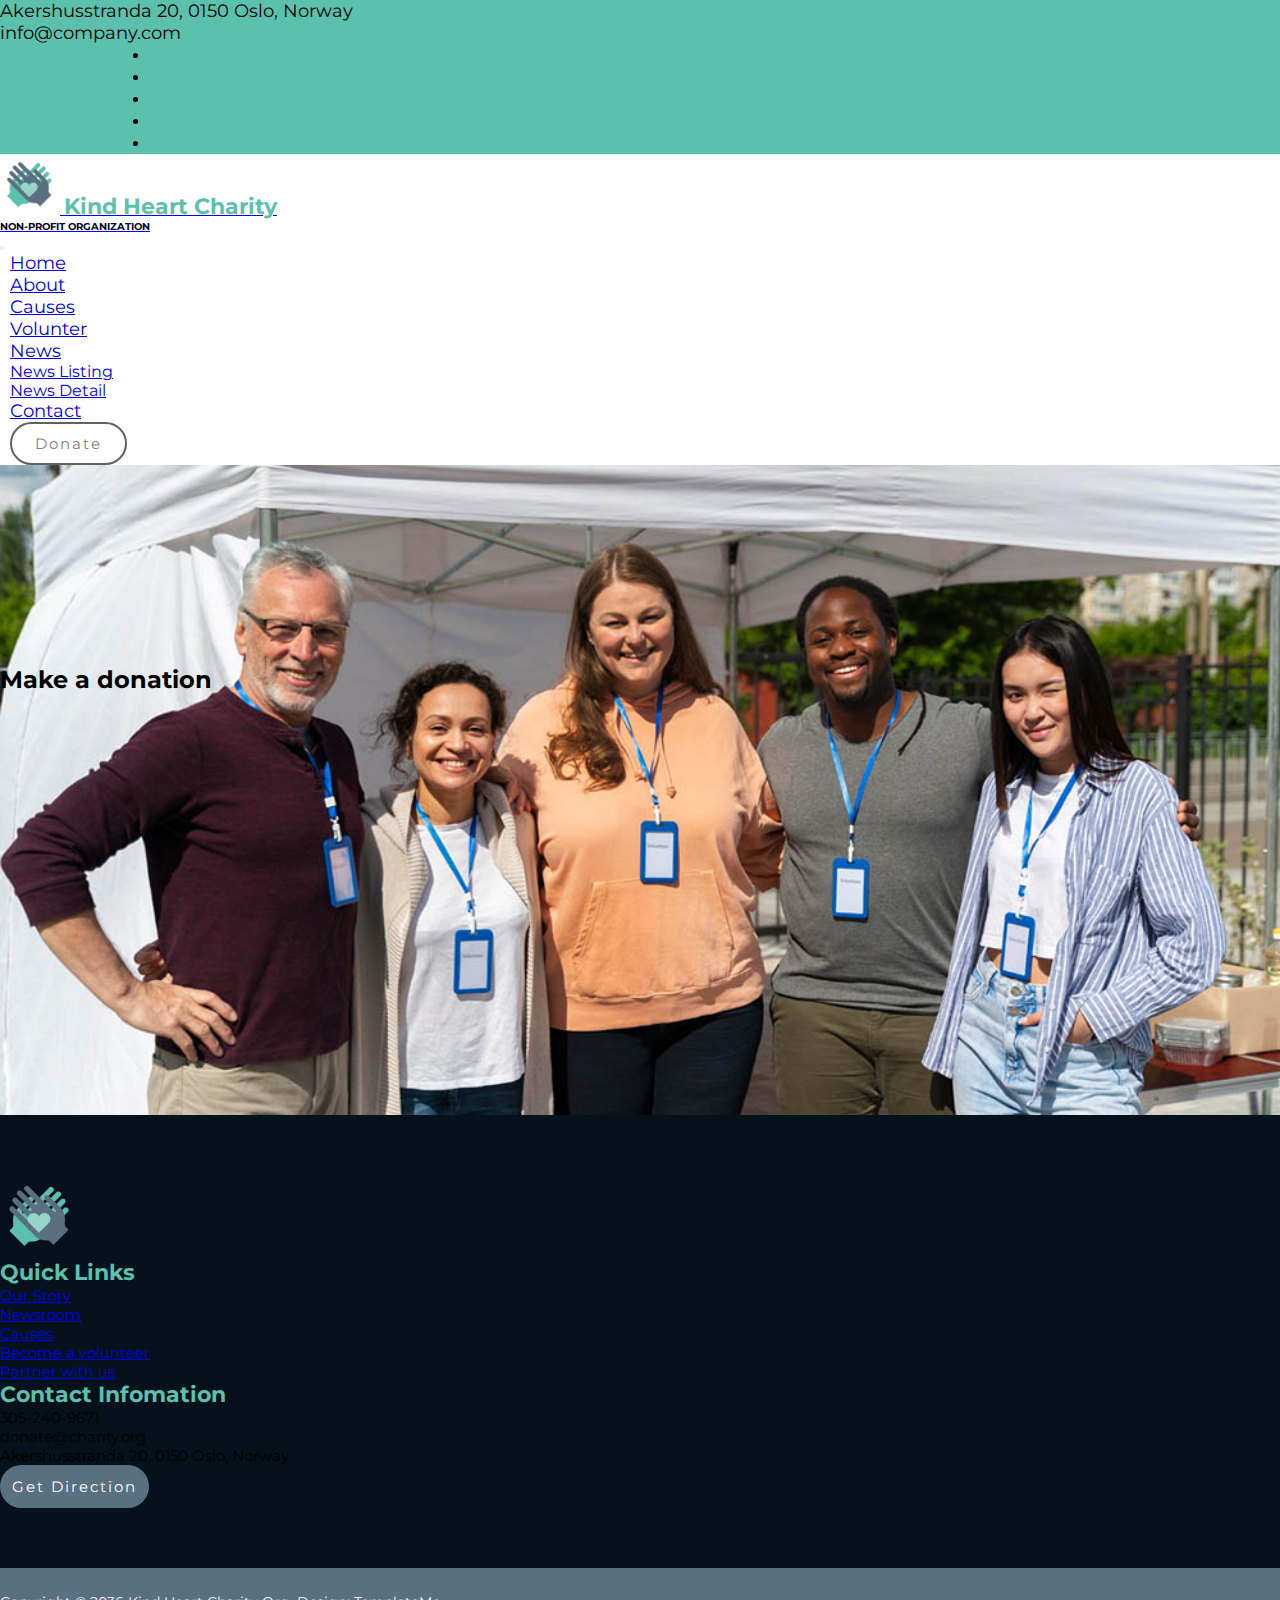
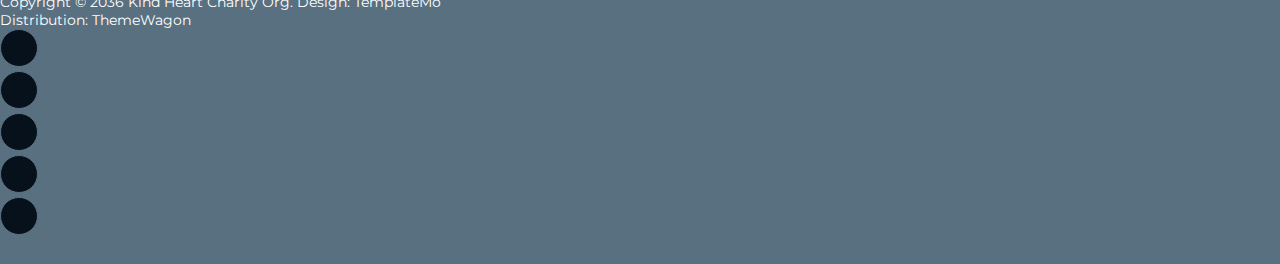
<file: donate.html>
<!DOCTYPE html>
<html lang="en">

<head>
  <meta charset="UTF-8">
  <meta name="viewport" content="width=device-width, initial-scale=1.0">
  <title>Taches de validation en Bootstrap</title>
  <link rel="stylesheet" href="style.css">
  <link href="https://cdn.jsdelivr.net/npm/bootstrap@5.0.2/dist/css/bootstrap.min.css" rel="stylesheet"
    integrity="sha384-EVSTQN3/azprG1Anm3QDgpJLIm9Nao0Yz1ztcQTwFspd3yD65VohhpuuCOmLASjC" crossorigin="anonymous">

  <link rel="stylesheet" href="https://cdnjs.cloudflare.com/ajax/libs/font-awesome/6.5.1/css/all.min.css"
    integrity="sha512-DTOQO9RWCH3ppGqcWaEA1BIZOC6xxalwEsw9c2QQeAIftl+Vegovlnee1c9QX4TctnWMn13TZye+giMm8e2LwA=="
    crossorigin="anonymous" referrerpolicy="no-referrer" />

</head>

<body>
  <header>
    <div class="container text-center">
      <div class="row pt-2">
        <div
          class="col-lg-8 d-lg-flex flex-lg-row gap-lg-3  col-sm-12 d-sm-flex flex-sm-column g-0 align-items-sm-start">
          <p class=" text-white"><i class="fa-solid fa-location-dot"></i> Akershusstranda 20, 0150 Oslo, Norway</p>
          <p class=" text-white"><i class="fa-solid fa-envelope"></i> info@company.com</p>
        </div>
        <div class="col-lg-4 d-lg-flex  gx-lg-5  col-12  d-none">
          <ul class="list-unstyled d-lg-flex  justify-content-lg-end gap-lg-3">
            <li><a href="index.html"><i class="fa-brands fa-twitter" style="color: #ffffff;"></i></a></li>
            <li><a href="index.html"><i class="fa-brands fa-facebook" style="color: #ffffff;"></i></a></li>
            <li><a href="index.html"><i class="fa-brands fa-instagram" style="color: #ffffff;"></i></a></li>
            <li><a href="index.html"><i class="fa-brands fa-youtube" style="color: #ffffff;"></i></a></li>
            <li><a href="index.html"><i class="fa-brands fa-whatsapp" style="color: #ffffff;"></i></a></li>
          </ul>
        </div>
      </div>
    </div>
  </header>
  <!----------------------------------- Navbar --------------------------->
  <nav class="navbar navbar-expand-lg sticky-top navbar-light bg-light  shadow-lg bg-body">
    <div class="container">
      <a class="navbar-brand d-flex flex-lg-row" href="#">
        <img src="images/logormv.png" alt="" class="img">
        <span class="">
          <strong class=""> Kind Heart Charity</strong> <br>
          <p>NON-PROFIT ORGANIZATION</p>
        </span>
      </a>
      <button class="navbar-toggler" type="button" data-bs-toggle="collapse" data-bs-target="#navbarSupportedContent"
        aria-controls="navbarSupportedContent" aria-expanded="false" aria-label="Toggle navigation">
        <span class="navbar-toggler-icon"></span>
      </button>
      <div class="collapse navbar-collapse justify-content-end" id="navbarSupportedContent">
        <ul class="navbar-nav ms-auto mb-2 mb-lg-0">
          <li class="nav-item">
            <a class="nav-link active" id="active" aria-current="page" href="#home">Home</a>
          </li>
          <li class="nav-item">
            <a class="nav-link" href="#about">About</a>
          </li>
          <li class="nav-item">
            <a class="nav-link" href="#causes">Causes</a>
          </li>
          <li class="nav-item">
            <a class="nav-link" href="#volunter">Volunter</a>
          </li>
          <li class="nav-item dropdown">
            <a class="nav-link dropdown-toggle" href="#" id="navbarDropdown" role="button" data-bs-toggle="dropdown"
              aria-expanded="false">
              News
            </a>
            <ul class="dropdown-menu" aria-labelledby="navbarDropdown">
              <li><a class="dropdown-item" href="#">News Listing</a></li>
              <li><a class="dropdown-item" href="#">News Detail</a></li>
            </ul>
          </li>
          <li class="nav-item">
            <a class="nav-link" href="#contact">Contact</a>
          </li>
          <li class="nav-item">
            <a href="donate.html" type="submit" class="main-btn">Donate</a>
          </li>
        </ul>
      </div>
    </div>
  </nav>

  <section class="homedonate">
       <div class="container">
        <div class="row text-center">
            <div class="col-lg-7 offset-lg-4 col-12">
                <div class="formdonate">
                    <h2>Make a donation</h2>
                </div>
            </div>
        </div>
       </div>
  </section>


 <!----------------------------------- Footer --------------------------->
 <section id="footer">
    <div class="firstpart">
      <div class="container">
        <div class="row g-3">
          <div class="col-lg-4 col-12">
            <div class="imgfooter">
              <img src="images/logormv.png" alt="">
            </div>
          </div>
          <div class="col-lg-4 col-12">
            <h6>Quick Links</h6>
            <div class="divcontain d-flex flex-row">
              <ul class="list-unstyled ">
                <li><a href="index.html" class="text-decoration-none text-white">Our Story</a></li>
                <li><a href="index.html" class="text-decoration-none text-white">Newsroom</a></li>
                <li><a href="index.html" class="text-decoration-none text-white">Causes</a></li>
              </ul>
              <ul class="list-unstyled text-decoration-none">
                <li><a href="index.html" class="text-decoration-none text-white">Become a volunteer</a></li>
                <li><a href="index.html" class="text-decoration-none text-white">Partner with us</a></li>
              </ul>
            </div>
          </div>
          <div class="col-lg-4 col-12">
            <h6>Contact Infomation</h6>
            <div class="contain2">
              <p class="text-white"><i class="fa-solid fa-phone me-2"></i> 305-240-9671</p>
              <p class="text-white"><i class="fa-solid fa-envelope me-2"></i>donate@charity.org</p>
              <p class="text-white"><i class="fa-solid fa-location-dot me-2"></i>Akershusstranda 20, 0150 Oslo, Norway
              </p>
            </div>
            <div class="buttondirection">
              <a href="" type="button" class="main-btn text-white">Get Direction</a>
            </div>
          </div>
        </div>
      </div>
    </div>
    <div class="secondpart">
      <div class="container">
        <div class="row">
          <div class="col-lg-6 col-12">
            <p>Copyright © 2036 Kind Heart Charity Org. Design: TemplateMo <br> Distribution: ThemeWagon</p>
          </div>
          <div class="col-lg-4 offset-lg-2 col-12">
            <div class="social-icon">
              <ul class="list-unstyled d-flex  justify-content-lg-start gap-1">
                <li class="">
                  <a href="index.html"><i class="fa-brands fa-twitter"></i></a>
                </li>
                <li>
                  <a href="index.html"><i class="fa-brands fa-facebook"></i></a>
                </li>
                <li>
                  <a href="index.html"><i class="fa-brands fa-instagram"></i></a>
                </li>
                <li>
                  <a href="index.html"><i class="fa-brands fa-linkedin"></i></a>
                </li>
                <li>
                  <a href="index.html"><i class="fa-brands fa-youtube"></i></a>
                </li>
              </ul>
            </div>
          </div>
        </div>
      </div>
    </div>
  </section>


  <script src="https://cdn.jsdelivr.net/npm/bootstrap@5.0.2/dist/js/bootstrap.bundle.min.js"
    integrity="sha384-MrcW6ZMFYlzcLA8Nl+NtUVF0sA7MsXsP1UyJoMp4YLEuNSfAP+JcXn/tWtIaxVXM"
    crossorigin="anonymous"></script>
</body>

</html>
</file>
<file: style.css>
@import url('https://fonts.googleapis.com/css2?family=Montserrat:ital,wght@0,100;0,200;0,300;1,100&display=swap');

* {
    margin: 0;
    padding: 0;
    box-sizing: border-box;
    font-family: 'Montserrat', sans-serif;
}

/* ---------------------------------------header------------------------------------ */

header {
    background-color: #5bc1ac;
}

header .container p,
header .container .fa-brands {
    font-size: 18px;
}

header .container .list-unstyled {
    margin-left: 150px;
}

/* ---------------------------------------Navbar------------------------------------ */

.navbar .navbar-brand .img {
    width: 60px;
    height: 60px;
}

.navbar .navbar-brand span strong {
    color: #5bc1ac;
    font-size: 22px;
    font-weight: bold;
}

.navbar .navbar-brand span p {
    font-size: 10px;
    font-weight: bolder;
    color: rgb(3, 3, 44);
}

.navbar .nav-item {
    margin: 0 10px;
}

.navbar .navbar-nav .nav-item .nav-link {
    font-size: 18px;

}

.navbar .navbar-nav .nav-item .nav-link:hover {
    color: rgb(7, 149, 149);
}

.navbar .nav-item .dropdown-item:hover {
    color: #5bc1ac;
}

.main-btn {
    display: inline-block;
    border-radius: 50px;
    padding: 10px 23px;
    background-color: transparent;
    border: 2px solid rgb(99, 97, 97);
    color: gray;
    font-weight: 500px;
    font-size: 15px;
    letter-spacing: 2px;
    text-decoration: none;
}

.main-btn:hover {
    background-color: #5bc1ac;
    border-color: #5bc1ac;
    color: white;
    text-decoration: none;
}

/* ---------------------------------------Home------------------------------------ */

#home #carouselExampleControls .carousel-item .carousel-img {
    width: 100%;
    max-width: 100%;
    height: 500px;
}

#home #carouselExampleControls .carousel-control-prev .carousel-control-prev-icon,
#home #carouselExampleControls .carousel-control-next .carousel-control-next-icon {
    width: 80px;
    height: 80px;
    border-radius: 80px;
    background-color: rgb(9, 2, 36);
}

#home .card .card-img-top {
    width: 120px;
    height: 120px;
    margin: auto;
}

#home .card .card-body .card-title,
#home .card a {
    color: #5bc1ac;
}

#home .card {
    border: none;
}

#home .card:hover {
    border: 1px solid rgb(251, 250, 250);
    border-radius: 20px;
    box-shadow: 0 0 30px rgba(148, 143, 143, 0.8);
}

#home .card .card-img-top:hover {
    width: 80px;
    height: 80px;
}

/* ---------------------------------------About------------------------------------ */
#about .aboutstory {
    padding: 100px 0;
    background-color: #f0f8ff;
}

#about .aboutstory .img .img-fluid {
    border: 1px solid transparent;
    border-radius: 20px;
}

#about .aboutstory .contenu .part1,
#about .contenu .part2first {
    padding: 30px 35px;
    border: 1px solid transparent;
    border-radius: 20px;
}

#about .aboutstory .contenu .part1 .part1title {
    /* color: rgb(5, 5, 63); */
    color: #5a6f80;
    font-size: 50px;
    font-weight: bolder;
}

#about .aboutstory .contenu .part1 .part1subtitle,
#about .contenu .part2 .part1subtitle {
    font-size: 22px;
    font-weight: bold;
    color: #5bc1ac;
}

#about .aboutstory .contenu .part1 .part1para {
    font-size: 16px;
}

#about .aboutstory .contenu .part2first .part2para {
    font-size: 18px;
}

#about .aboutstory .contenu .part2second {
    padding: 20px 60px;
    border: 1px solid transparent;
    border-radius: 20px;

}

#about .aboutstory .contenu .part2second .datedonation .datedonation1,
#about .aboutstory .contenu .part2second .datedonation .datedonation2 {
    position: relative;
    top: 20px;
}

#about .aboutstory .contenu .part2second .datedonation h1 {
    color: #5bc1ac;
    font-size: 50px;
    font-weight: bold;
}


#about .aboutstory .contenu .part2second .datedonation p {
    color: #5a6f80;
    font-size: 20px;
    font-weight: bold;
}

#about .aboutfounder {
    padding: 100px 0;
}

#about .aboutfounder .img-fluid {
    border-radius: 20px;
    box-shadow: 0 0 20px rgba(148, 143, 143, 0.8);
}

#about .aboutfounder .containfounder .describefounder {
    padding-top: 50px;
    padding-bottom: 20px;
}

#about .aboutfounder .containfounder .describefounder h2 {
    color: #5a6f80;
    font-size: 50px;
    font-weight: bolder;
}

#about .aboutfounder .containfounder .describefounder h5,
#about .aboutfounder .containfounder p {
    font-size: 16px;
}


#about .aboutfounder .containfounder .social-icon a {
    width: 35px;
    height: 35px;
    line-height: 32px;
    font-size: 15px;
    display: inline-block;
    border: 1px solid #5a6f80;
    color: white;
    background-color: #06111b;
    text-align: center;
    border-radius: 100%;
}

#about .aboutfounder .containfounder .social-icon a:hover {
    background-color: #5bc1ac;
    border-color: #5bc1ac;
    color: white;
}

#about .aboutmake {
    background-color: #f0f8ff;
}

#about .aboutmake .container {
    padding: 100px 0;
}

#about .aboutmake .container h2 {
    font-size: 45px;
    font-weight: bolder;
    color: #5a6f80;
}

#about .aboutmake .container .paraboutmake {
    display: flex;
    flex-direction: row;
    gap: 30px;
}

#about .aboutmake .container .paraboutmake #colordonate {
    color: #5a6f80;
    position: relative;
    top: 10px;
}


#about .aboutmake .container .paraboutmake #colordonate:hover {
    color: #5bc1ac;
}

#about .aboutmake .container .paraboutmake #round {
    border: 1px solid #5a6f80;
    background-color: #5a6f80;
    border-radius: 50px;
    padding: 10px 20px;
}

#about .aboutmake .container .paraboutmake #round:hover {
    border: 1px solid #5bc1ac;
    background-color: #5bc1ac;
}

/* Un pseudo-élément CSS est utilisé pour styliser les parties spécifiées d'un élément.
      Styliser la première lettre ou ligne d'un élément
    Insérer du contenu avant ou après le contenu d'un élément like before and after
  */

#about .aboutmake {
    position: relative;
    overflow: hidden;
}

#about .aboutmake::before {
    content: "";
    background-color: #5bc1ac;
    border-radius: 50%;
    width: 200px;
    height: 200px;
    position: absolute;
    top: -100px;
    left: -30px;
    margin: auto;
}

#about .aboutmake::after {
    content: "";
    border: 20px solid #597081;
    border-radius: 50%;
    width: 150px;
    height: 150px;
    position: absolute;
    bottom: -100px;
    right: 0;
    left: 0;
    margin: auto;
}


/* ---------------------------------------Causes------------------------------------ */

#causes {
    margin: 100px 0;
}

#causes .card {
    border: 1px solid transparent;
    border-radius: 10px;
}

#causes .card:hover {
    border: none;
    box-shadow: 0 0 30px grey;
}

#causes .card .card-img-top {
    border-top-right-radius: 10px;
    border-top-left-radius: 10px;
}

#causes .card-body {
    padding: 20px;
}

#causes .card-body .card-title {
    color: #5bc1ac;
    font-size: 20px;
    font-weight: bold;
    margin-bottom: 30px 0;
}

#causes .card-body .card-text {
    font-size: 17px;
    margin-bottom: 30px;
}

#causes .card-body .progress {
    height: 5px;
}

#causes .card-body .progress .progress-bar {
    background-color: grey;
}

#causes .card-body .paraprogress p {
    font-size: 16px;
}


#causes .card .card-footer {
    border-bottom-left-radius: 10px;
    border-bottom-right-radius: 10px;
    background-color: #6c757d;
    border-color: #6c757d;
}

#causes .card .card-footer:hover {
    background-color: #5bc1ac;
    border-color: #5bc1ac;
}

/* ---------------------------------------Volunter------------------------------------ */

#volunteer {
    background-color: #5a6f80;
    padding: 100px 0;
    position: relative;
    overflow: hidden;
}

#volunteer .volunteerform {
    background-color: white;
    padding: 50px;
    border-radius: 20px;
}

#volunteer .volunteerform h4 {
    color: black;
    font-size: 33px;
    font-weight: bold;
    margin-bottom: 30px;
}

#volunteer .volunteerform input,
#volunteer .volunteerform textarea {
    background-color: #9eded1;
    outline: none;
    box-shadow: none;
}

#volunteer .volunteerform textarea {
    height: 100px;
}

#contact .contactform form input,
#contact .contactform form textarea {
    background-color: white;
    border-color: white;
    outline: none;
    box-shadow: none;
}

#volunteer .volunteerform .items input::placeholder,
#contact .contactform form .items input::placeholder {
    font-size: 20px;
    font-weight: 500px;
}

#volunteer .volunteerform .items input[type="button"],
#contact .contactform form .items input[type="button"] {
    background-color: #6c757d;
    color: white;
    border-radius: 20px;
}

#volunteer .volunteerportrait {
    margin-top: -70px;
}

@media screen and (max-width: 600px) {
    #volunteer .volunteerportrait {
        margin-top: 0;
    }
}

#volunteer .imgvolunteer img {
    width: 270px;
    height: 270px;
    border-radius: 50%;
    margin-left: 80px;
}

#volunteer .paravolunteer p {
    font-size: 17px;
    margin-top: 20px;
}

#volunteer::after {
    content: "";
    position: absolute;
    bottom: -110px;
    right: -80px;
    background-color: #5bc1ac;
    border-radius: 50%;
    width: 350px;
    height: 350px;
}

/* ---------------------------------------News------------------------------------ */
#news{
    padding: 80px 0;
}

#news .firstpartnews{
    margin-bottom: 100px;
}

#news .firstpartnews .subpart1 .card{
    border: none;
}
#news .firstpartnews .subpart1 .card img{
    border-radius: 30px 30px 0 0;
}

#news .firstpartnews .subpart1 .card-footer{
    border-radius: 0 0 30px 30px;
}

#news .firstpartnews .subpart1 .card-footer ul,
#news .firstpartnews .subpart1 .list ul,
#news .firstpartnews .subpart1 .list p{
    font-size: 15px;
}

#news .firstpartnews .subpart1 .list ul i{
    color: #b2b5b7;
}

#news .firstpartnews .subpart1 .list h5 a{
  color: black;
  font-weight: bold;
}

#news .firstpartnews .subpart1 .list h5 a:hover{
    color: #5bc1ac;
  }

  #news .part1{
    position: relative;
    overflow: hidden;
  }

  #news .part1 input{
  width: 320px;
  height: 53px;
  border-radius: 10px;
  background-color: #e1f4f0;
  border-color: #e1f4f0;
  }

  #news .part1 i{
   position: absolute;
   bottom: 20px;
   left: 280px;
   color: #b4b7ba;
  }

#news .part2 h5,
#news .part3 h5,
#news .part4 h5{
    color: #5bc1ac;
    font-weight: bold;
} 

#news .part2 .content .sect img{
   width: 150px;
   height: 90px;
   border-radius: 12px 12px 0 0;
}

#news .part2 .content .sect .paracontent{
    font-size: 16px;
}

#news .part2 .content .sect .paracontent h6 a{
    color: black;
}

#news .part3 ul,
#news .part4 ul{
    font-size: 14px;
}

#news .part3 ul li a,
#news .part4 ul li a{
    color: black;
}

#news .part3 ul li p{
    color: white;
    border-radius: 20px;
    width: 30px;
    height: 15px;
    line-height: 15px;
    text-align: center;
}

#news .part4 ul li a{
    border-radius: 20px;
    width: 50px;
    height: 20px;
    border: 1px solid grey;
    border-radius: 20px;
    padding: 3px 10px;
}


#news .part5 form h5{
    color: #5bc1ac;
    font-weight: bold;
    /* padding-top: 10px; */
    padding: 10px 0;
} 

#news .part5 form{
   background-color:#f0f8ff;
   width: 330px;
   height: 230px;
   padding:15px 35px;
   border-radius: 10px;
   border: none;
} 

#news .part5 form input{
    outline: none;
    box-shadow: none;
    border-color: white;
    padding: 10px 0;
}

#news .part5 form input[type="button"] {
    background-color: #597081;
    color: white;
    border-radius: 20px;
    padding: 6px;
}

#news .secondpartnews{
    background-color:#f0f8ff;
    padding: 100px 0;
}

#news .secondpartnews h2{
    color: #597081;
}

#news .secondpartnews .paraquote{
  font-size: 30px;
  color: black;
  font-weight: bold;
}
#news .secondpartnews .paraquote i{
   color: grey;
}

#news .secondpartnews .round{
    border-radius: 20px;
    width: 170px;
    height: 30px;
    line-height: 11px;
    text-align: center;
    margin: auto;
    border: 1px solid grey;
    padding: 10px 0;
    color: white;
    background-color: #5bc1ac;
    border-color: #5bc1ac;
}

#news .secondpartnews .social-icon li img {
    width: 38px;
    height: 38px;
    line-height: 35px;
    font-size: 15px;
    display: inline-block;
    border-color: transparent;
    text-align: center;
    border-radius: 100%;
    margin: auto;
}

#news .secondpartnews{
    position: relative;
    overflow: hidden;
}


#news .secondpartnews::before{
    content: "";
    position: absolute;
    top: -150px;
    left: -30px;
    width: 250px;
    height: 250px;
    border-radius: 50%;
    background-color: #5bc1ac;
}

#news .secondpartnews::after{
    content: "";
    position: absolute;
    bottom:-115px ;
    right:-80px ;
    background-color: #597081;
    border-radius: 50%;
    width:350px ;
    height: 350px;
}





/* ---------------------------------------Donation------------------------------------ */

/* ---------------------------------------Contact------------------------------------ */

#contact {
    margin: 100px 0;
}

#contact .part1 .manager {
    display: flex;
    flex-direction: row;
    gap: 15px;
    font-size: 17px;
}

#contact .part1 .manager img {
    width: 70px;
    height: 70px;
    border-radius: 50%;
}

#contact .part1 hr{
    width: 350px;
   color: #737b83;
}

#contact .part1 h2{
    color: #5bc1ac;
}

#contact .part1 .no {
font-size: 15px;
}

#contact .part1 .no .fa-solid{
    /* background-color: grey; */
    color: grey; 
}

#contact .part1 .buttondirection .main-btn{
    display: inline-block;
    border-radius: 50px;
    padding: 10px 23px;
    background-color: #597081;
    border: 2px solid #597081;
    color:white;
    font-weight: 500px;
    font-size: 15px;
    letter-spacing: 2px;
    text-decoration: none;
}

#contact .part1 .buttondirection .main-btn:hover {
    background-color: #5bc1ac;
 border-color: #5bc1ac;
}


#contact .contactform form{
    background-color: #f0f8ff;
    border-radius: 5%;
    width: 450px;
    height: 550px;
    margin: auto;
    padding:0 20px;
}

#contact .contactform form h3{
    color: #597081;
    font-size: 40px;
    font-weight: bold;
}

#contact .contactform form p{
   font-size: 17px;
}

#contact .contactform form .items textarea{
height: 200px;
}

#footer .firstpart{
    background-color: #06111b;
    padding: 60px 0;
}

#footer .imgfooter img{
    width: 80px;
    height: 80px;
}

#footer .firstpart h6{
    color: #5bc1ac;
    font-size: 22px;
 font-weight: bold;
}

#footer .firstpart .divcontain{
   gap: 50px;
}

#footer .firstpart .divcontain ul,
#footer .contain2 p{
    font-size: 15px;
}

#footer .buttondirection .main-btn{
    display: inline-block;
    border-radius: 50px;
    padding: 10px;
    background-color: #597081;
    border: 2px solid #597081;
    color:white;
    text-decoration: none;
}

#footer .buttondirection .main-btn:hover {
    background-color: #5bc1ac;
 border-color: #5bc1ac;
}

#footer .secondpart{
    padding: 25px 0;
    background-color: #597081;
}

#footer .secondpart p{
    font-size: 14px;
    color: white;
}


#footer .secondpart .social-icon a {
    width: 38px;
    height: 38px;
    line-height: 35px;
    font-size: 15px;
    display: inline-block;
    border: 1px solid #5a6f80;
    color: white;
    background-color: #06111b;
    text-align: center;
    border-radius: 100%;
}

#footer .secondpart .social-icon a:hover {
    background-color: #5bc1ac;
    border-color: #5bc1ac;
    color: white;
}


.homedonate{
    width: 100%;
    height: auto;
    min-height: 650px;
    background-image: url(images/about/about-img.jpg);
    background-size: cover;
    background-repeat: no-repeat;
    /* background-attachment: fixed; */
    background-position: center center;
    padding: 200px 0 100px 0;
}
</file>
